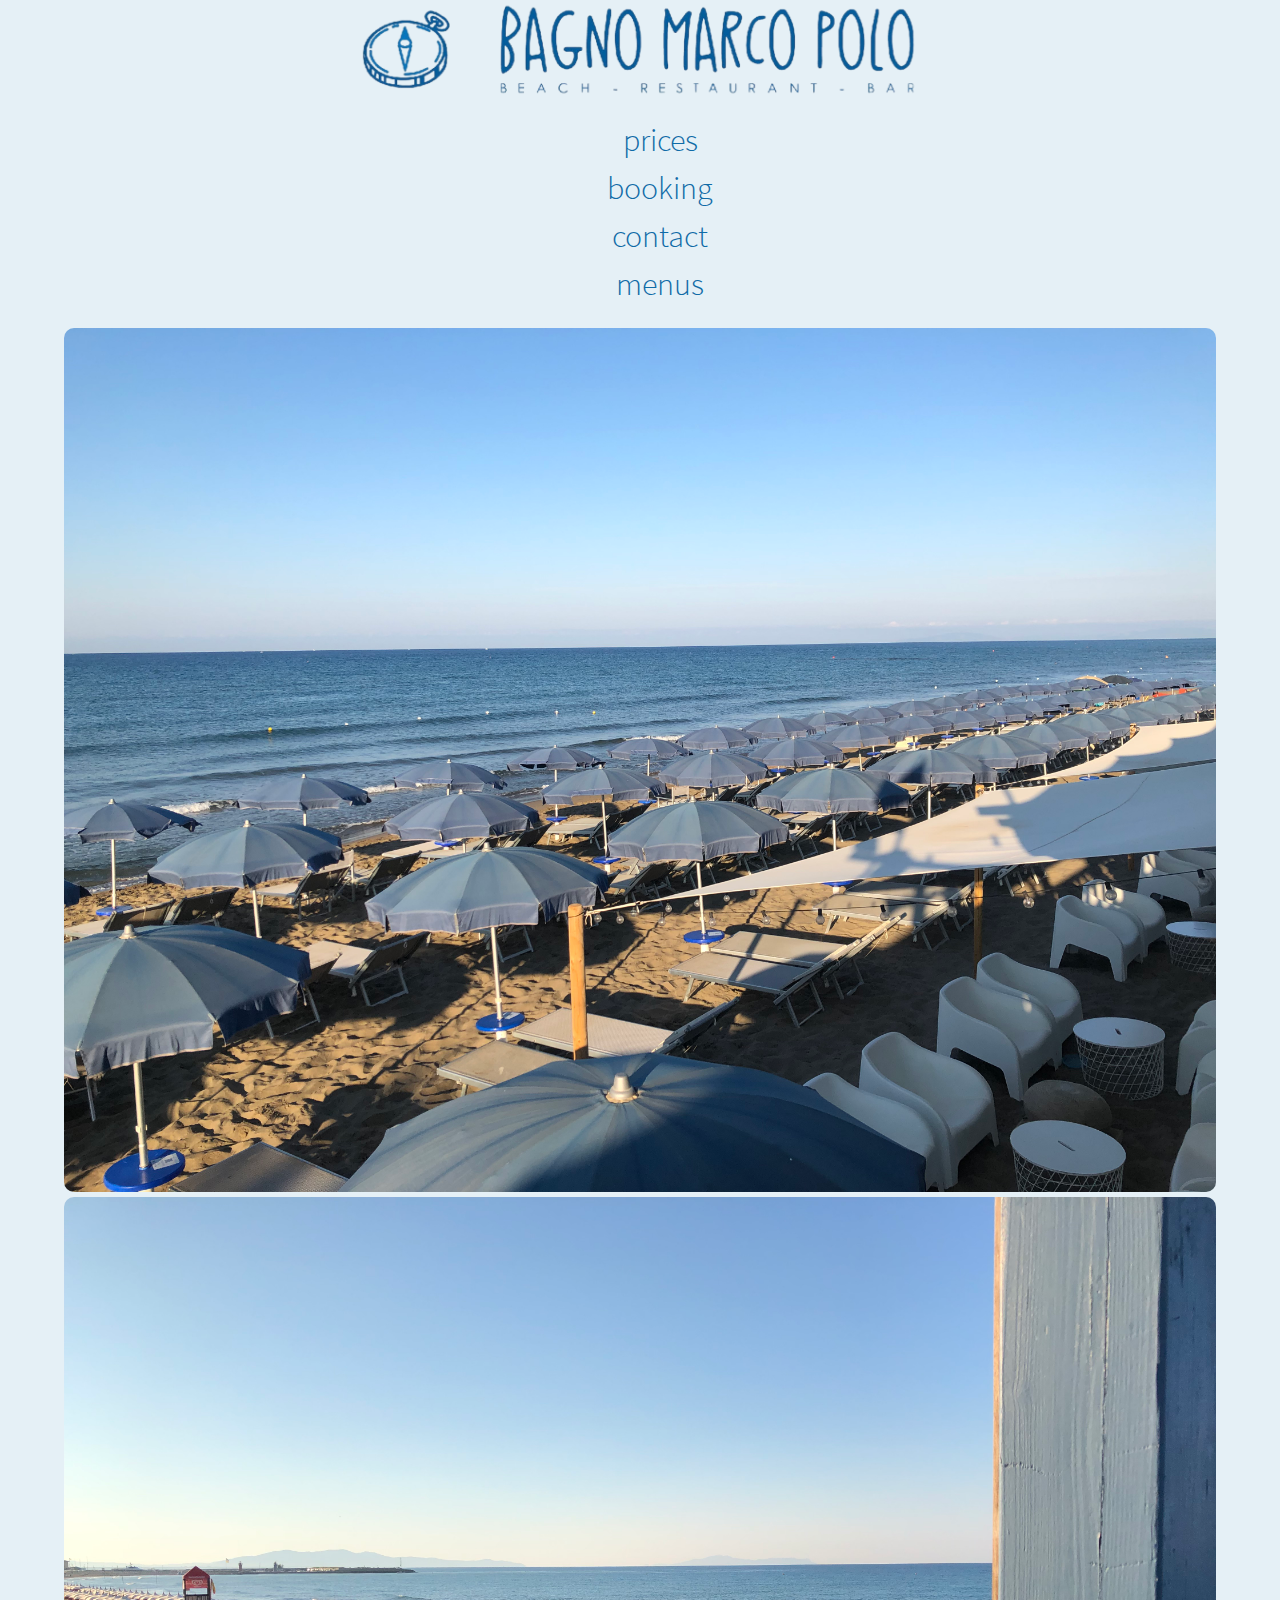
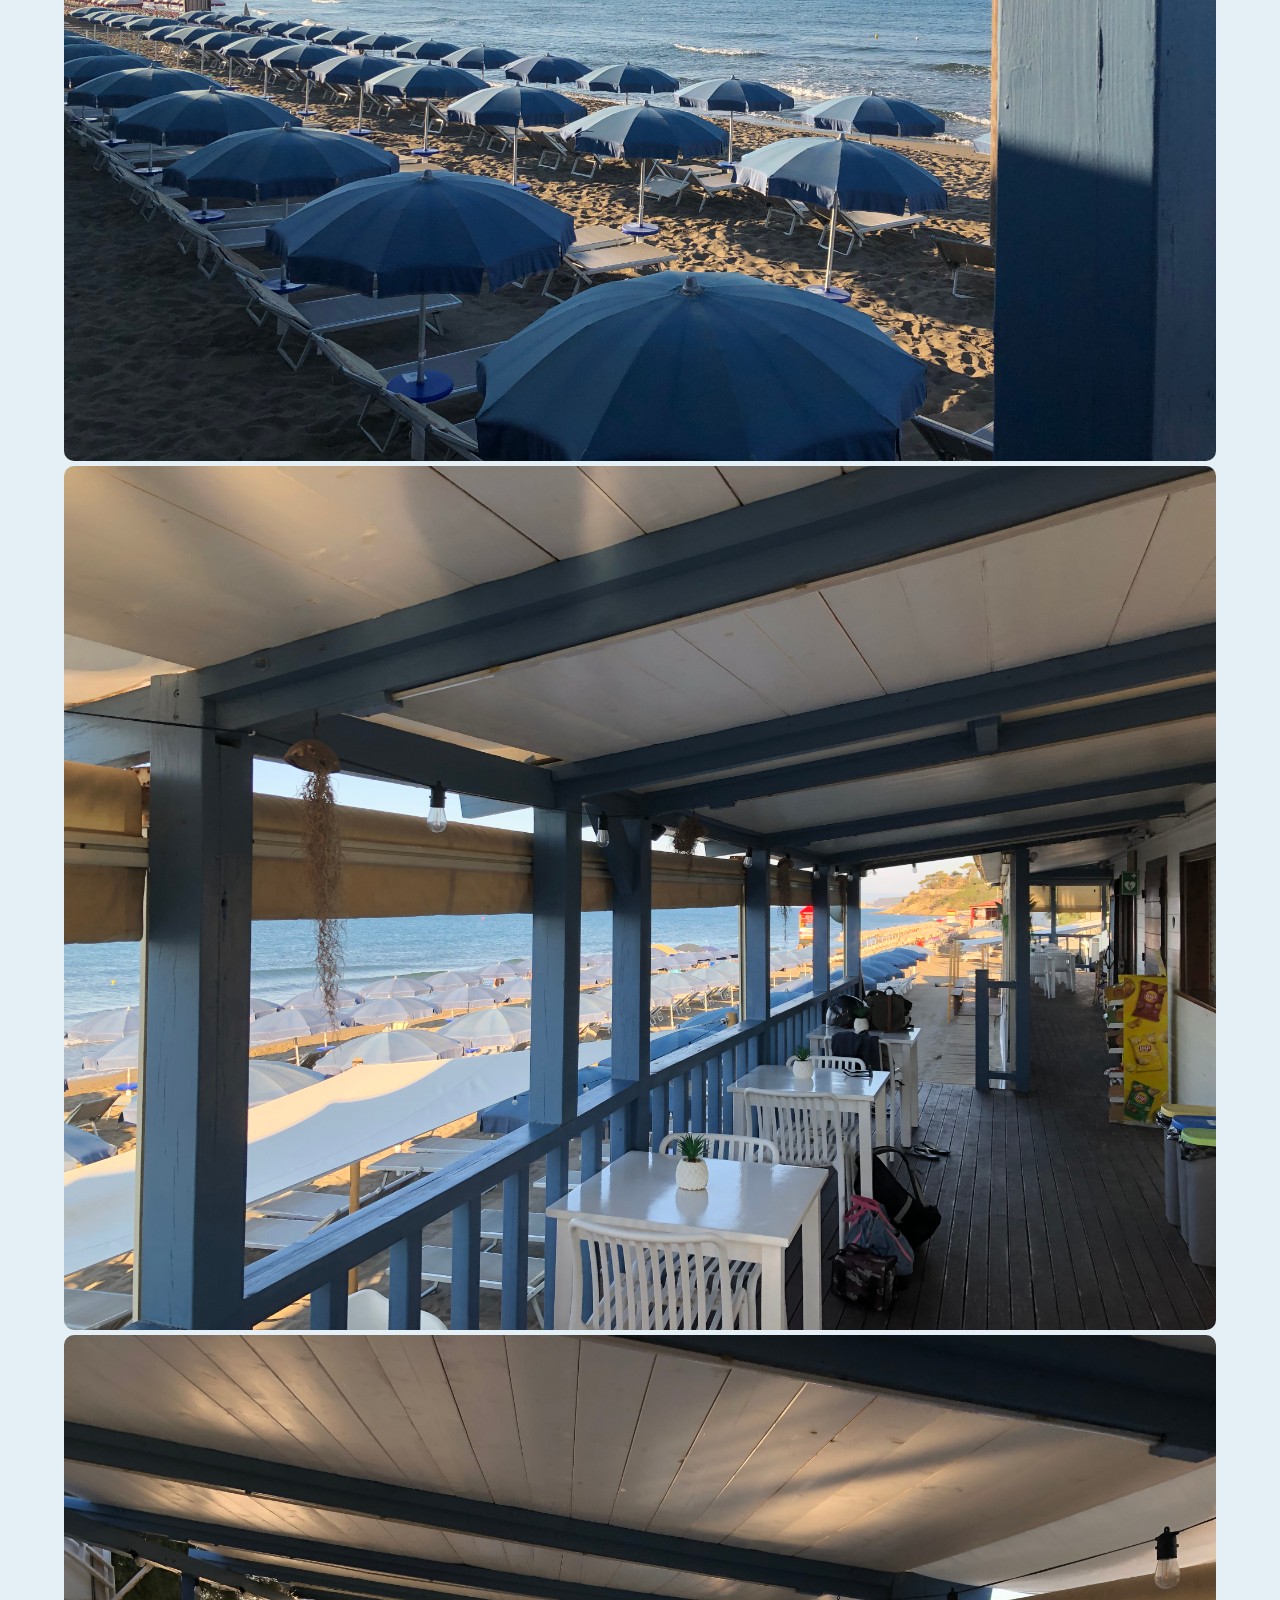
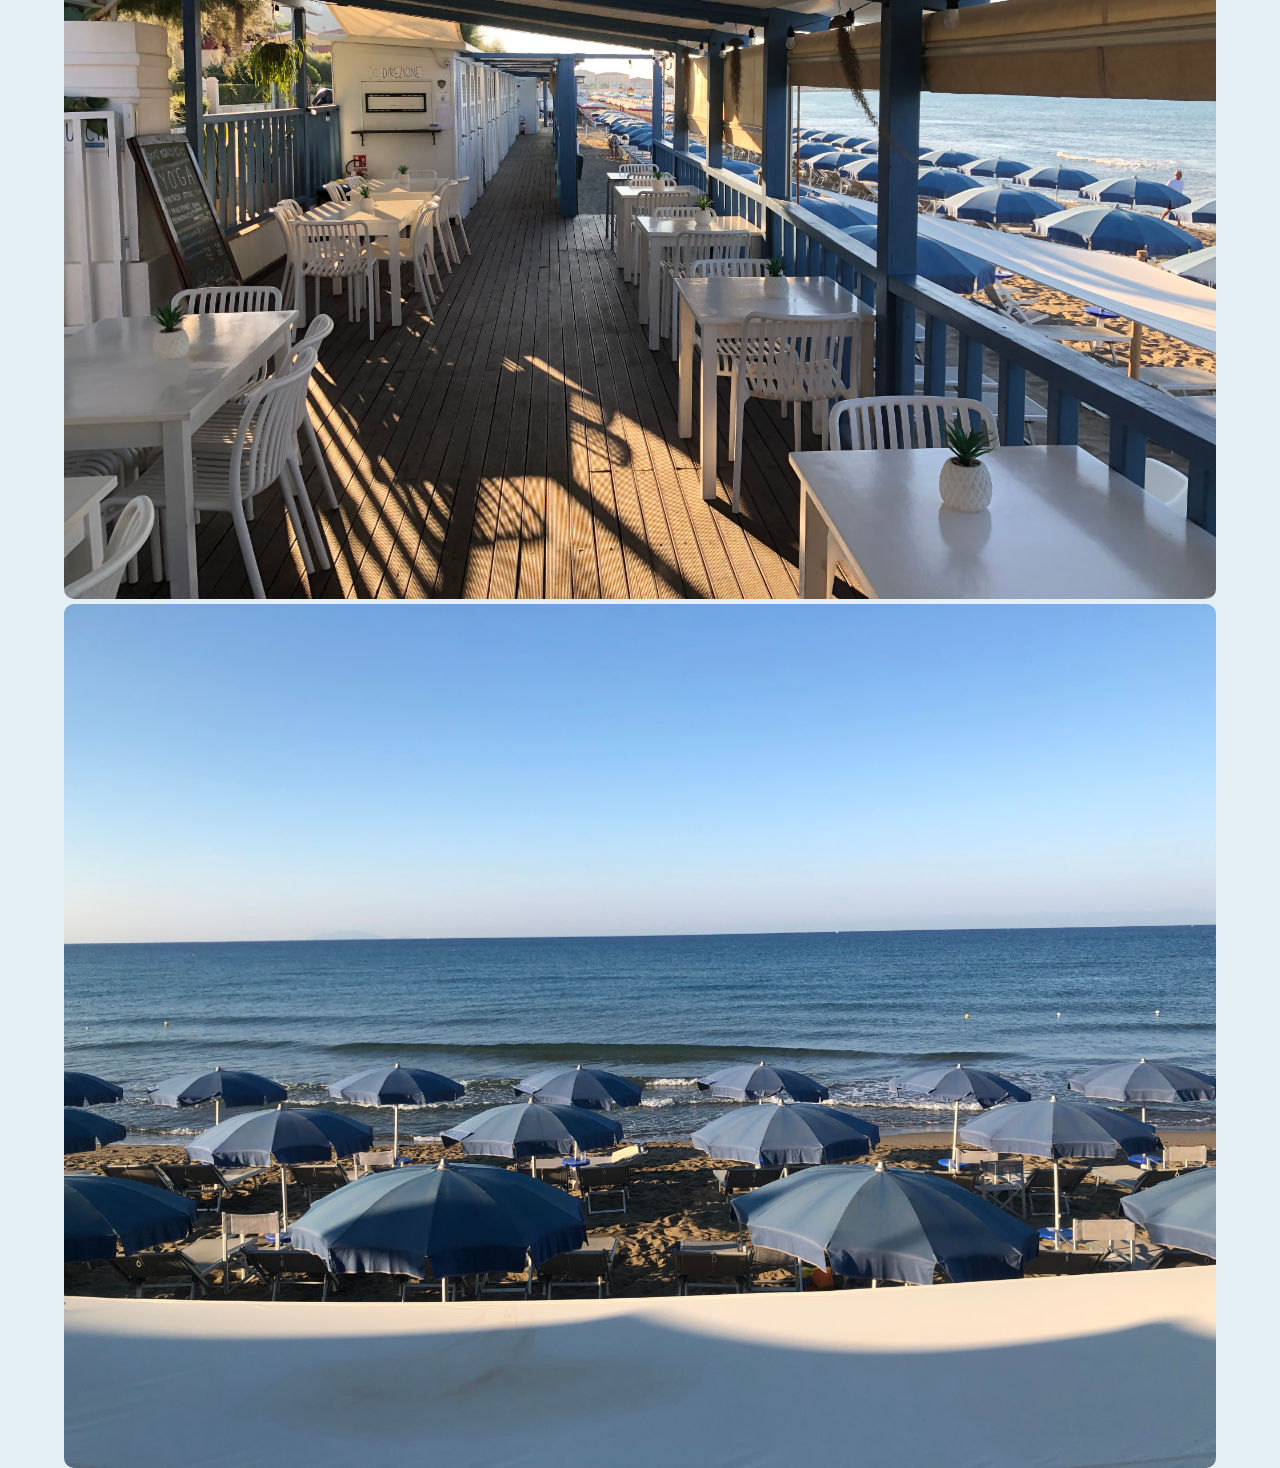
<file: index.html>
<!DOCTYPE html>
<html lang="en">
  <head>
    <title>Marco Polo Home</title>
    <meta charset="UTF-8" />
    <meta name="viewport" content="width=device-width, initial-scale=1" />
    <link href="./index.css" rel="stylesheet" />
    <script defer src="./app.js"></script>
  </head>
  <body id="page1">
    <header>
      <div class="logo">
        <img
          id="logomp"
          src="./img/logo-entier.png"
          alt="logo marco polo"
        />
      </div>

      <nav>
        <ul>
          <li>
            <a href="./page5.html">prices</a>
          </li>
          <li>
            <a href="./page2.html">booking</a>
          </li>
          <li>
            <a href="./page3.html">contact</a>
          </li>
          <li>
            <a href="./page4.html">menus</a>
          </li>
        </ul>
      </nav>
    </header>
    <div class="class-container">
      <img class="mp1" src="./img/mp1.jpg" alt="beach" />
      <img class="mp2" src="./img/mp2.jpg" alt="beach" />
      <img class="mp3" src="./img/mp3.jpg" alt="beach" />
      <img class="mp4" src="./img/mp4.jpg" alt="beach" />
      <img class="mp5" src="./img/mp5.jpg" alt="beach" />
    </div>
  </body>
</html>
</file>
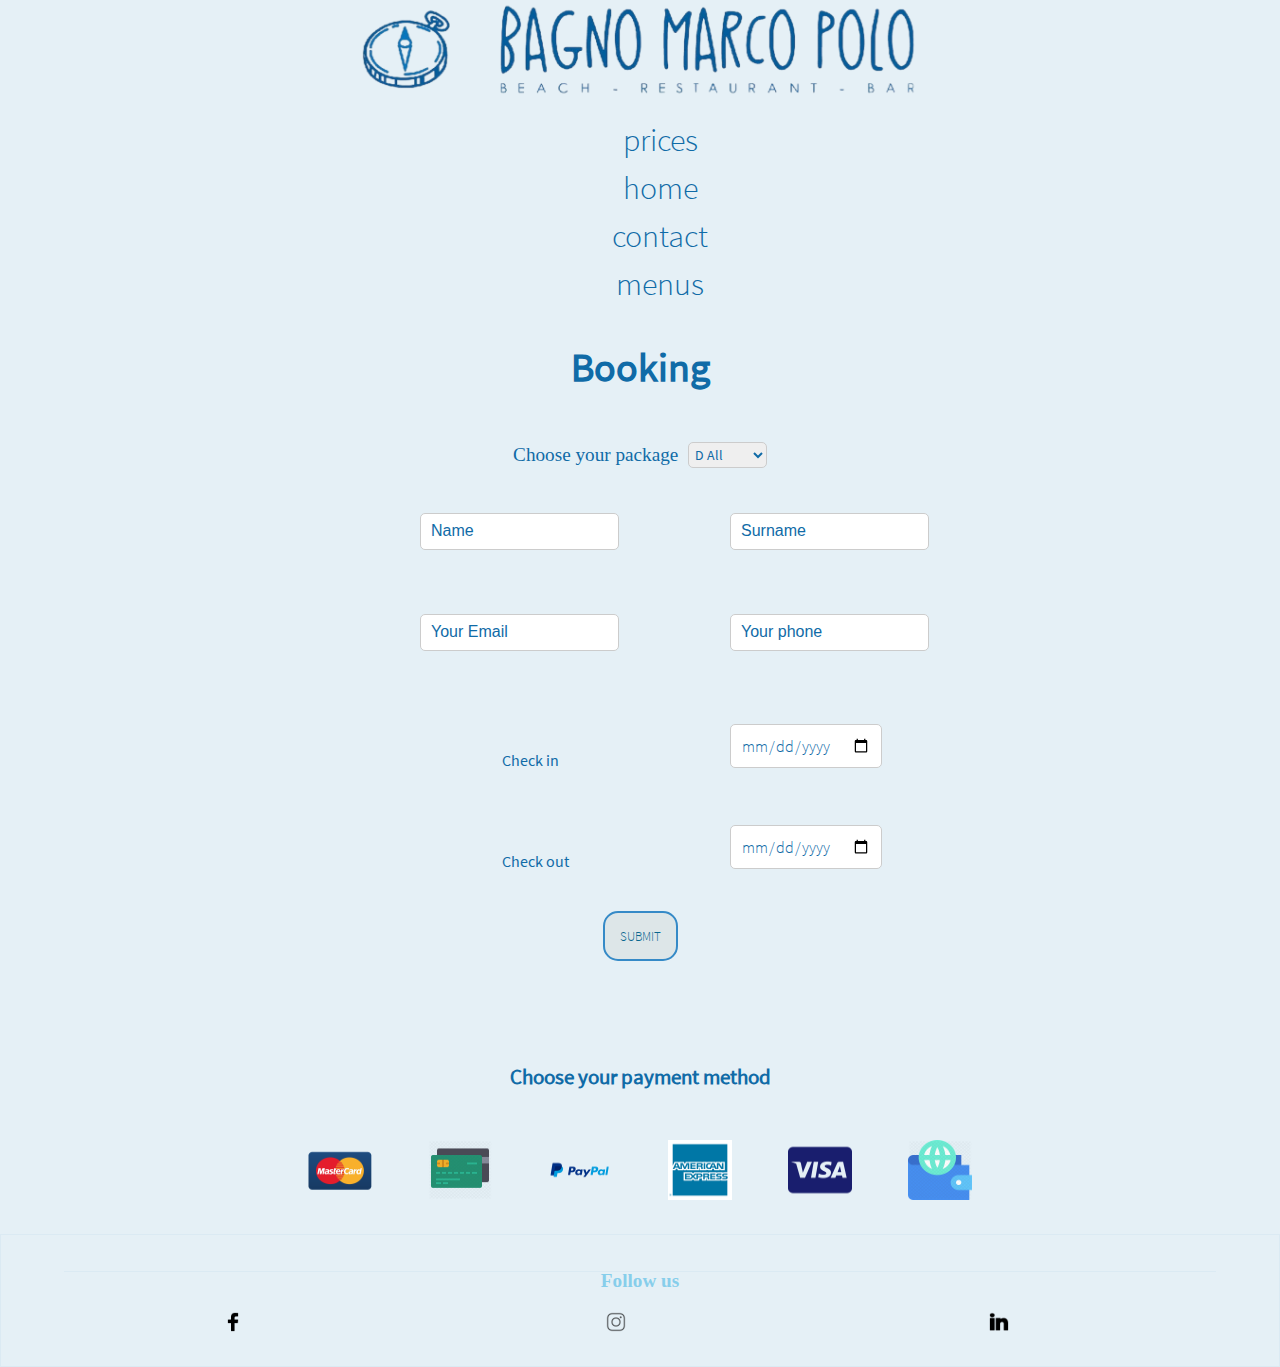
<file: page2.html>
<!DOCTYPE html>
<html lang="en">
  <head>
    <title>Marco Polo Page 2</title>
    <meta charset="UTF-8" />
    <meta name="viewport" content="width=device-width, initial-scale=1" />
    <link href="./index.css" rel="stylesheet" />
    <script defer src="./app.js"></script>
    <link
      href="https://cdnjs.cloudflare.com/ajax/libs/font-awesome/4.7.0/css/font-awesome.min.css"
    />
  </head>
  <body id="page2">
    <header>
      <div class="logo">
        <img
          id="logomp"
          src="./img/logo-entier.png"
          alt="logo marco polo"
        />
      </div>
      <nav>
        <ul>
          <li>
            <a href="./page5.html">prices</a>
          </li>
          <li>
            <a href="./index.html">home</a>
          </li>
          <li>
            <a href="./page3.html">contact</a>
          </li>
          <li>
            <a href="./page4.html">menus</a>
          </li>
        </ul>
      </nav>
    </header>

    <h1>Booking</h1>
    <div class="place">
      <label for="row">Choose your package &nbsp </label>

      <select id="row">
        <option selected="selected" value="A Simple">A Simple</option>
        <option selected="A More" value="A More">A More</option>
        <option selected="A Cabin" value="A Cabin">A Cabin</option>
        <option selected="A All" value="A All">A All</option>

        <option selected="B Simple" value="B Simple">B Simple</option>
        <option selected="B More" value="B More">B One</option>
        <option selected="B Cabin" value="B Cabin">B Cabin</option>
        <option selected="B All" value="B All">B All</option>

        <option selected="C Simple" value="C Simple">C Simple</option>
        <option selected="C More" value="C More">C More</option>
        <option selected="C Cabin" value="C Cabin">C Cabin</option>
        <option selected="C All" value="C All">C All</option>

        <option selected="D Simple" value="D Simple">D Simple</option>
        <option selected="D More" value="D More">D More</option>
        <option selected="D Cabin" value="D Cabin">D Cabin</option>
        <option selected="D All" value="D All">D All</option>
      </select>
    </div>

    <div class="container1">
      <form action="#">
        <div class="form-grid">
          <div>
            <input type="text" placeholder="Name" id="name" maxlength="25" />
          </div>

          <div>
            <input
              type="text"
              placeholder="Surname"
              maxlength="25"
              id="surname"
            />
          </div>

          <div>
            <input type="text" id="email" placeholder="Your Email" />
          </div>

          <div class="phone">
            <input type="tel" id="phone" placeholder="Your phone" />
          </div>

          <div class="checkin-text">
            <p>Check in</p>
          </div>

          <div class="chekin-date">
            <input type="date" name="check-in" id="checkin" />
          </div>

          <div class="checkout-text">
            <p>Check out</p>
          </div>

          <div class="checkout-date">
            <input type="date" name="checkout" id="checkout" />
          </div>
        </div>
      </form>
    </div>
    <div class="valid">
      <a href=""></a>
      <label for="valid"> </label>
      <input type="submit" name="submit" id="submit-check" value="SUBMIT" />
    </div>

    <div class="please">
      <h2>Please, check your email-box for confirmation.</h2>
    </div>

    <div class="pay">
      <h2>Choose your payment method</h2>
    </div>
    <div class="cards">
      <li>
        <div class="mastercard">
          <i class="fa fa-cc-mastercard"></i>
          <img src="./img/master-card.png" alt="master card" />
        </div>
      </li>

      <li>
        <div class="debitcard">
          <img src="./img/Debit-Card.png" alt="Debit Card" />
        </div>
      </li>

      <li>
        <div class="paypal">
          <img src="./img/paypal.png" alt="Paypal" />
        </div>
      </li>

      <li>
        <div class="Amex">
          <img src="./img/american-express.png" alt="American Express" />
        </div>
      </li>

      <li>
        <div class="visa">
          <img src="./img/visa.png" alt="visa" />
        </div>
      </li>
      <li>
        <div class="ewallet">
          <img src="./img/e-wallet.png" alt="e-wallet" />
        </div>
      </li>
    </div>

    <footer>
      <div class="container">
        <h2>Follow us</h2>

        <div class="socials">
          <ul>
            <li>
              <img src="./img/facebook-50good.png" alt="facebook" />
            </li>
            <li>
              <img src="./img/instagram-50.png" alt="instagram" />
            </li>
            <li>
              <img src="./img/linkedin-50.png" alt="linkedin" />
            </li>
          </ul>
        </div>
      </div>
    </footer>
  </body>
</html>
</file>
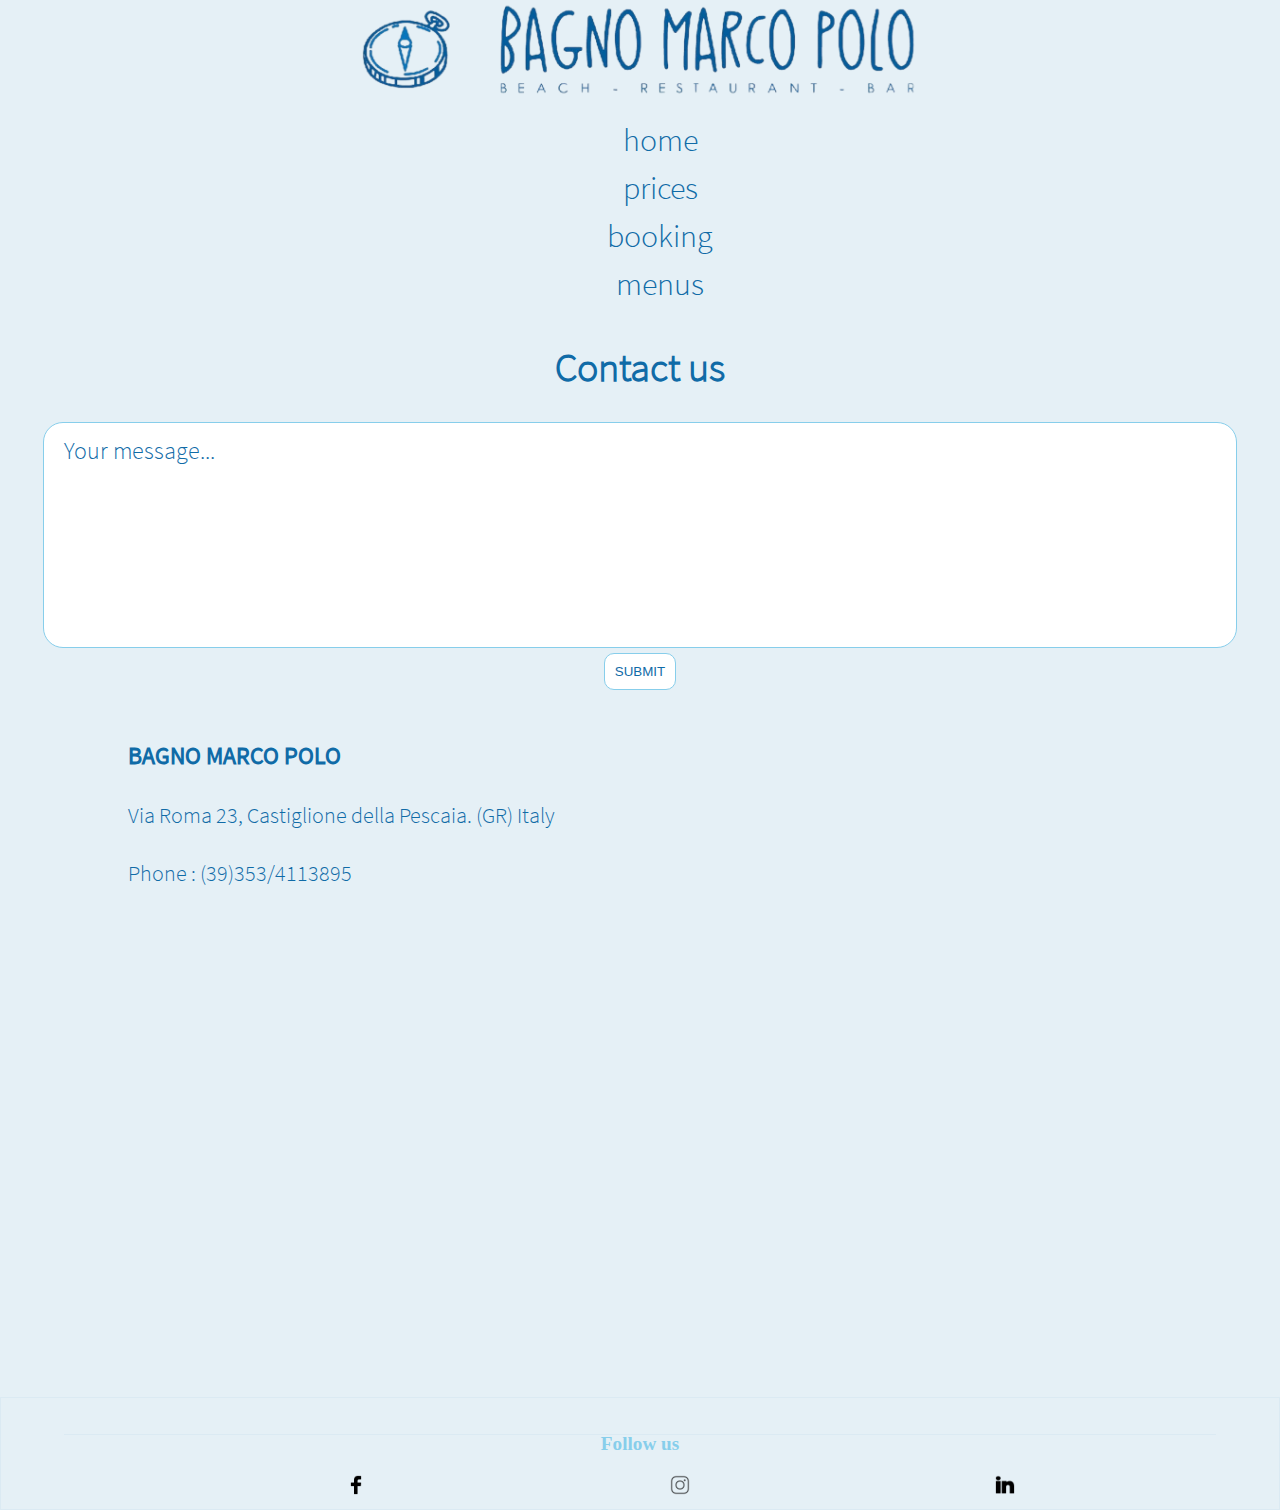
<file: page3.html>
<!DOCTYPE html>
<html lang="en">
  <head>
    <title>Marco Polo Page 3</title>
    <meta charset="UTF-8" />
    <meta name="viewport" content="width=device-width, initial-scale=1" />
    <link href="./index.css" rel="stylesheet" />
  </head>
  <body id="page3">
    <header>
      <div class="logo">
        <img
          id="logomp"
          src="./img/logo-entier.png"
          alt="logo marco polo"
        />
      </div>
      <nav>
        <ul>
          <li>
            <a href="./index.html">home</a>
          </li>
          <li>
            <a href="./page5.html">prices</a>
          </li>
          <li>
            <a href="./page2.html">booking</a>
          </li>
          <li>
            <a href="./page4.html">menus</a>
          </li>
        </ul>
      </nav>
    </header>
    <h1>Contact us</h1>
    <form action="">
      <textarea
        name="message"
        placeholder="Your message..."
        id="message"
      ></textarea>
      <input type="submit" name="submit" id="submit" value="SUBMIT" />
    </form>
    <div class="adress">
      <h2>BAGNO MARCO POLO</h2>
      <p>Via Roma 23, Castiglione della Pescaia. (GR) Italy</p>
      <p>Phone : (39)353/4113895</p>
    </div>
    <div class="map">
      <iframe
        src="https://www.google.com/maps/embed?pb=!1m18!1m12!1m3!1d2929.1395769103588!2d10.870398!3d42.7642533!2m3!1f0!2f0!3f0!3m2!1i1024!2i768!4f13.1!3m3!1m2!1s0x1329cf6b904ae18b%3A0x55b5efca4b76e09d!2sBagno%20MarcoPolo%20CdP!5e0!3m2!1sen!2sit!4v1724779291134!5m2!1sen!2sit"
        width="600"
        height="450"
        style="border: 0"
        allowfullscreen=""
        loading="lazy"
        referrerpolicy="no-referrer-when-downgrade"
      >
      </iframe>
    </div>
    <footer>
      <div class="container">
        <h2>Follow us</h2>

        <div class="socials">
          <ul>
            <li>
              <img src="./img/facebook-50good.png" alt="facebook" />
            </li>
            <li>
              <img src="./img/instagram-50.png" alt="instagram" />
            </li>
            <li>
              <img src="./img/linkedin-50.png" alt="linkedin" />
            </li>
          </ul>
        </div>
      </div>
    </footer>
  </body>
</html>
</file>
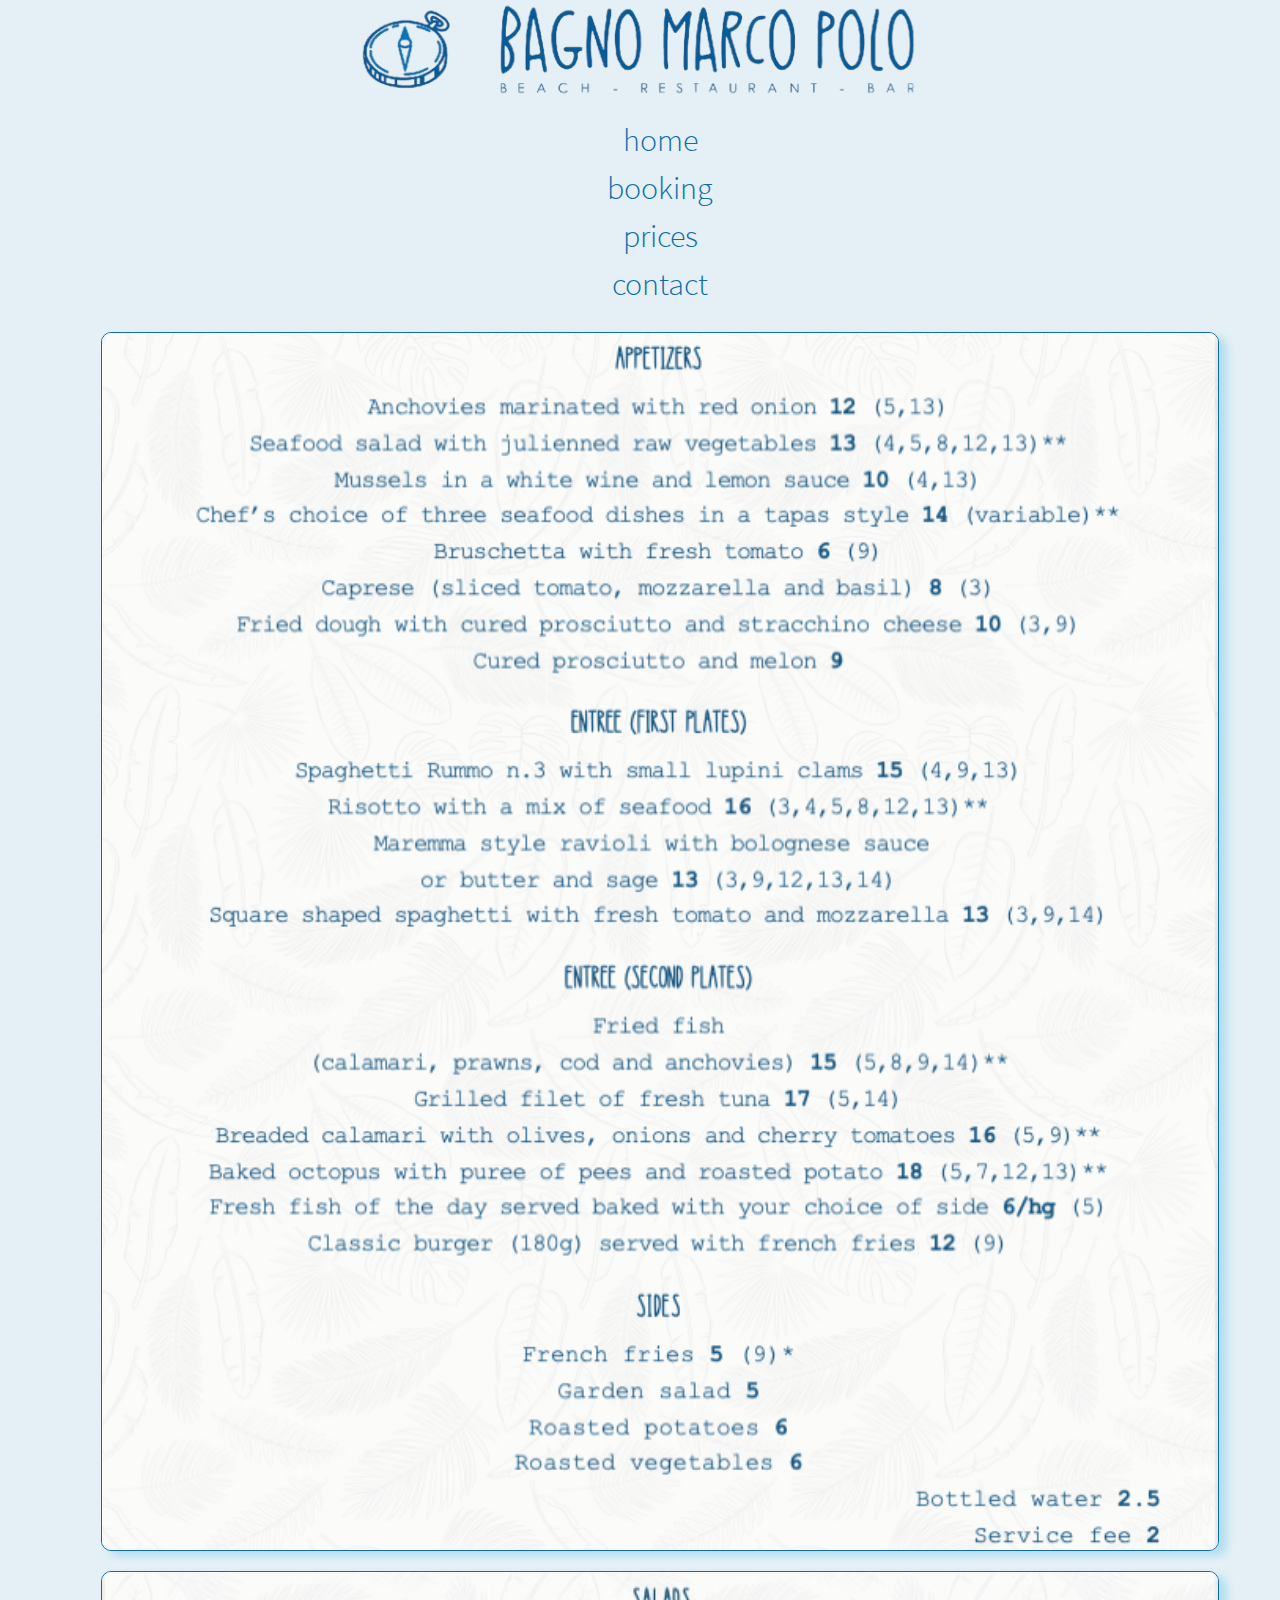
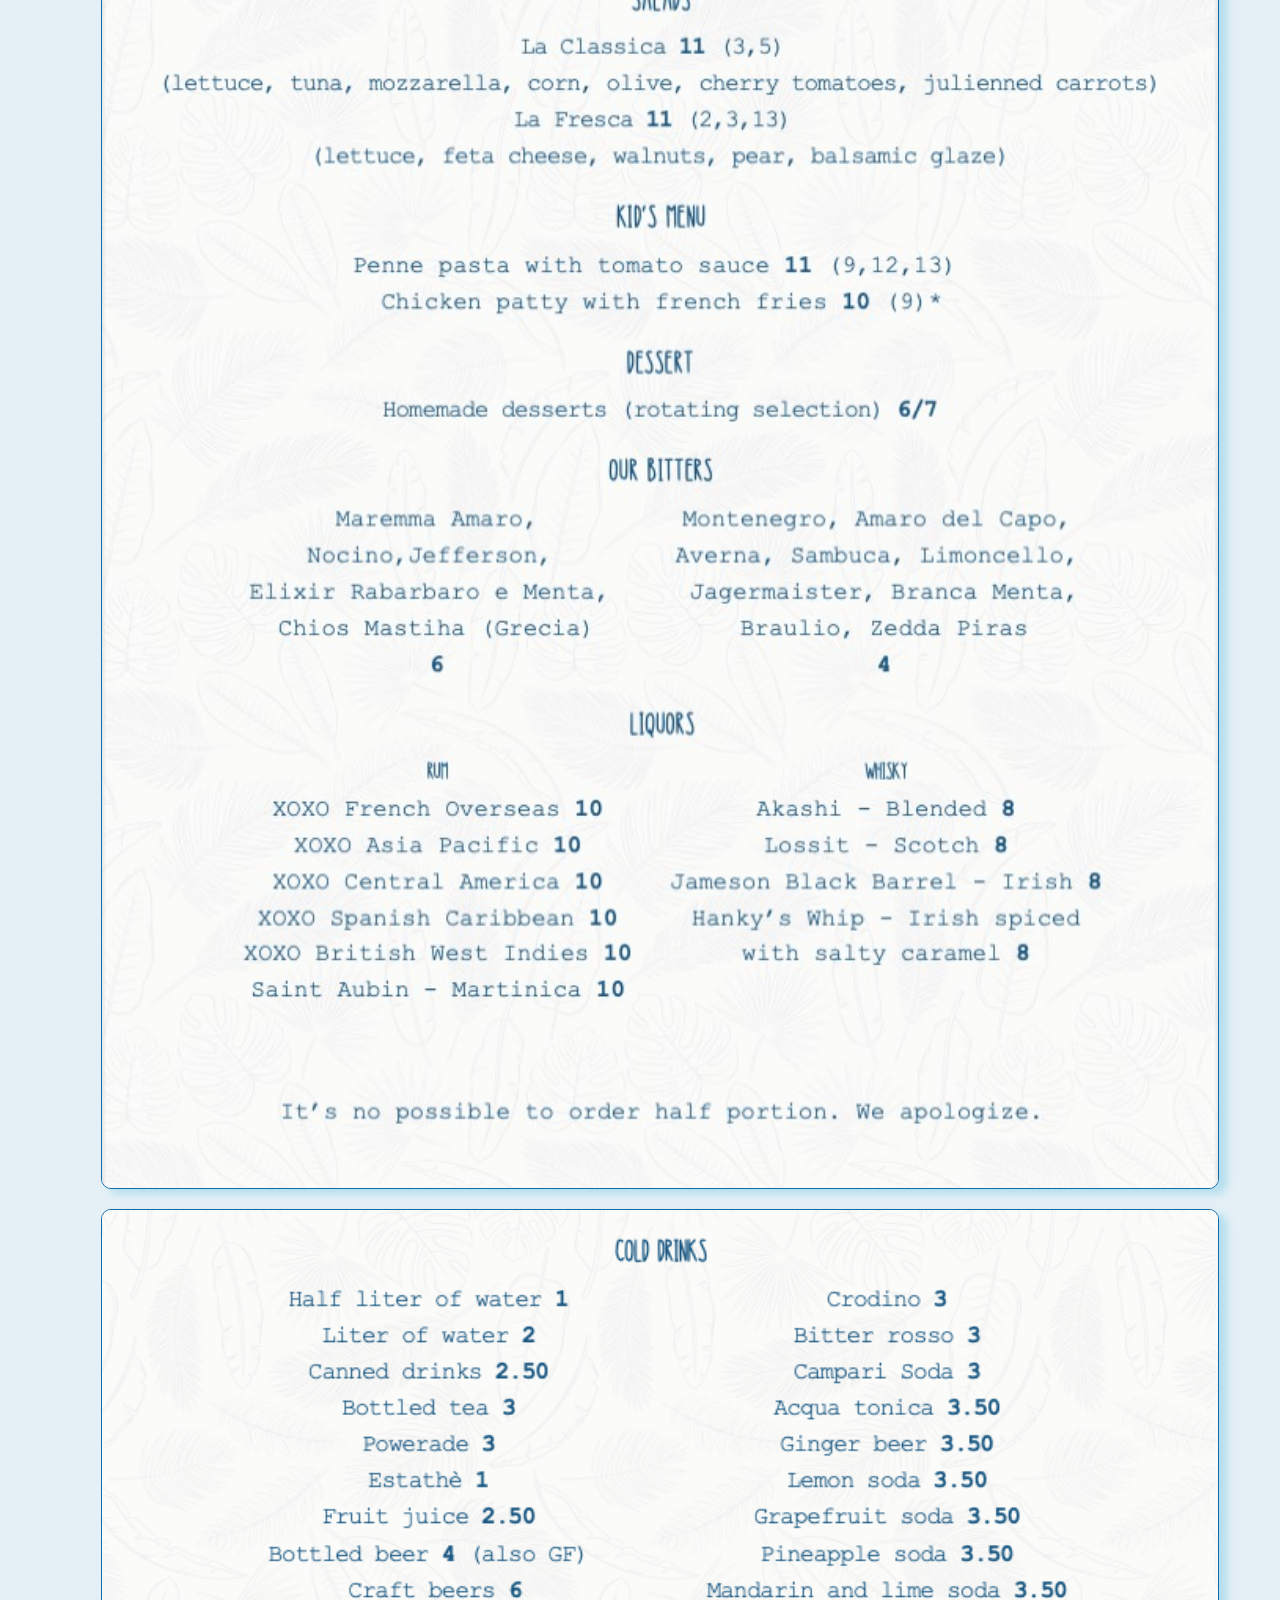
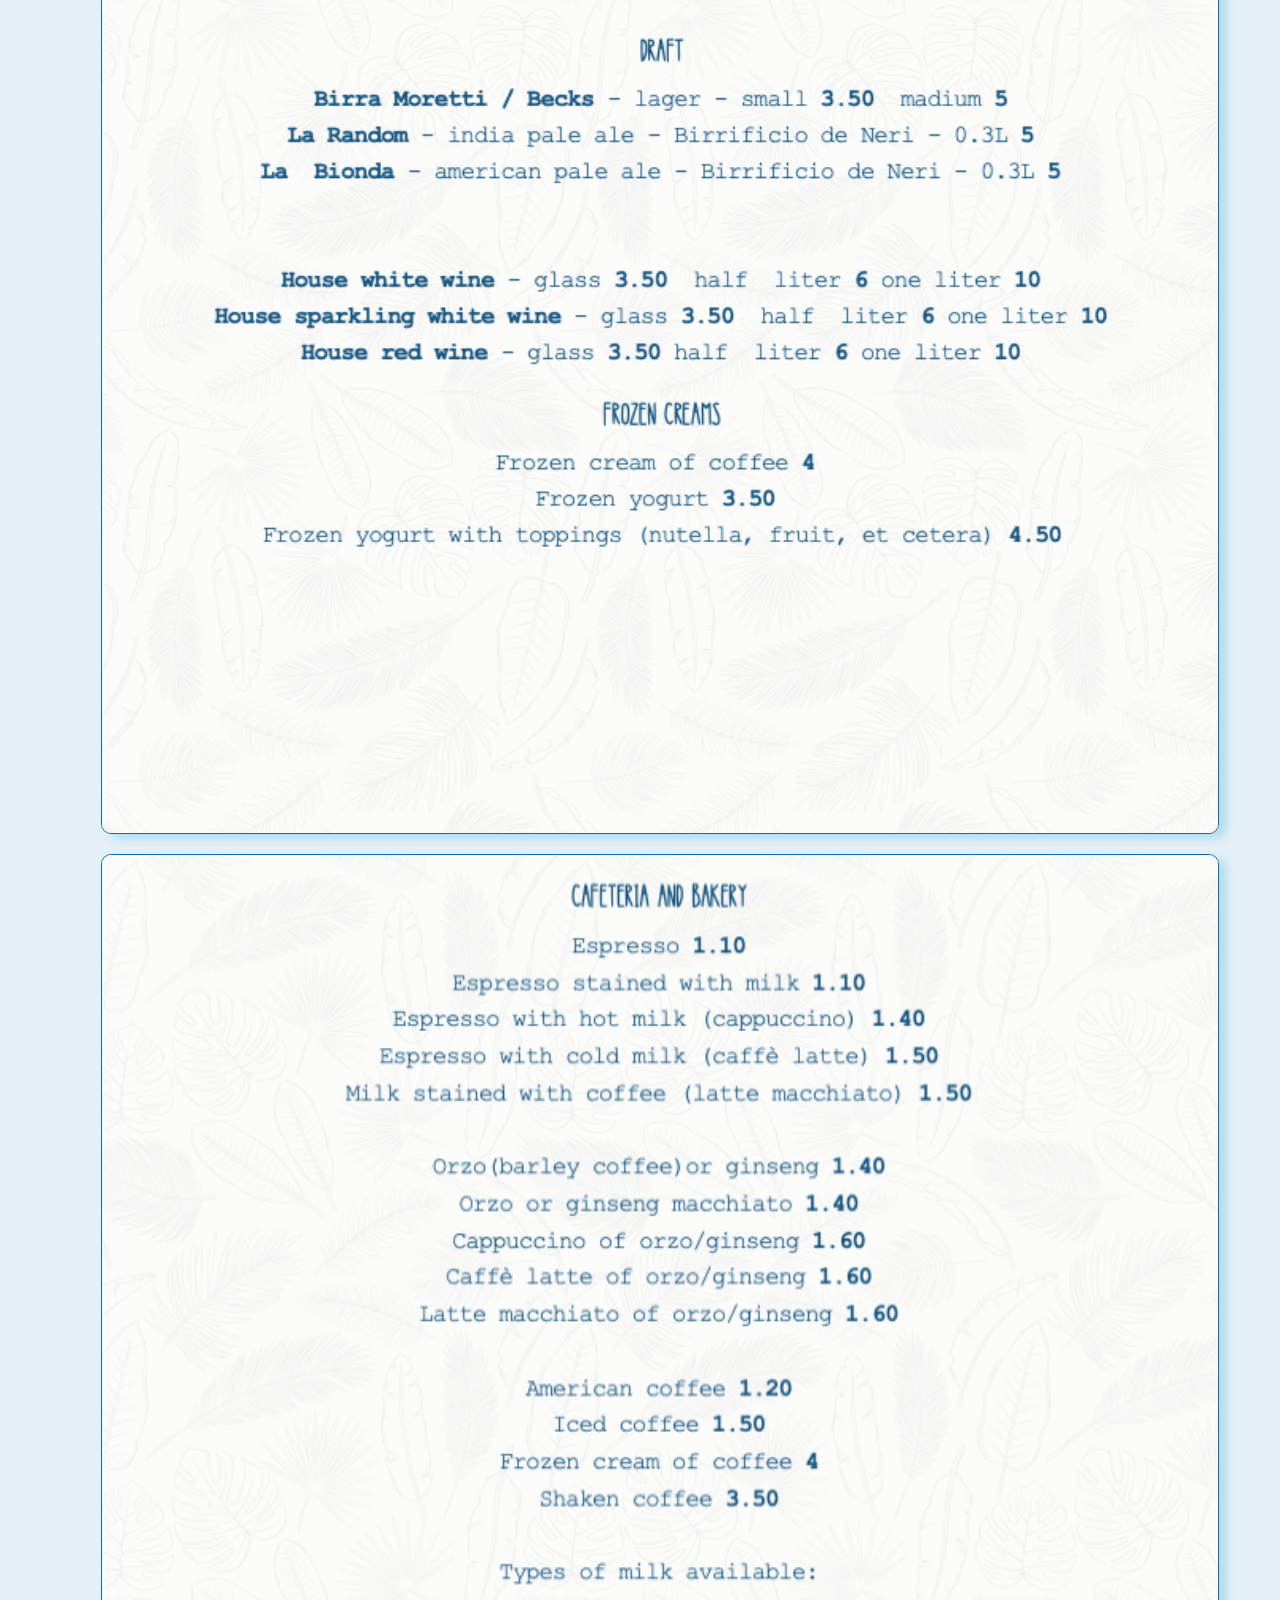
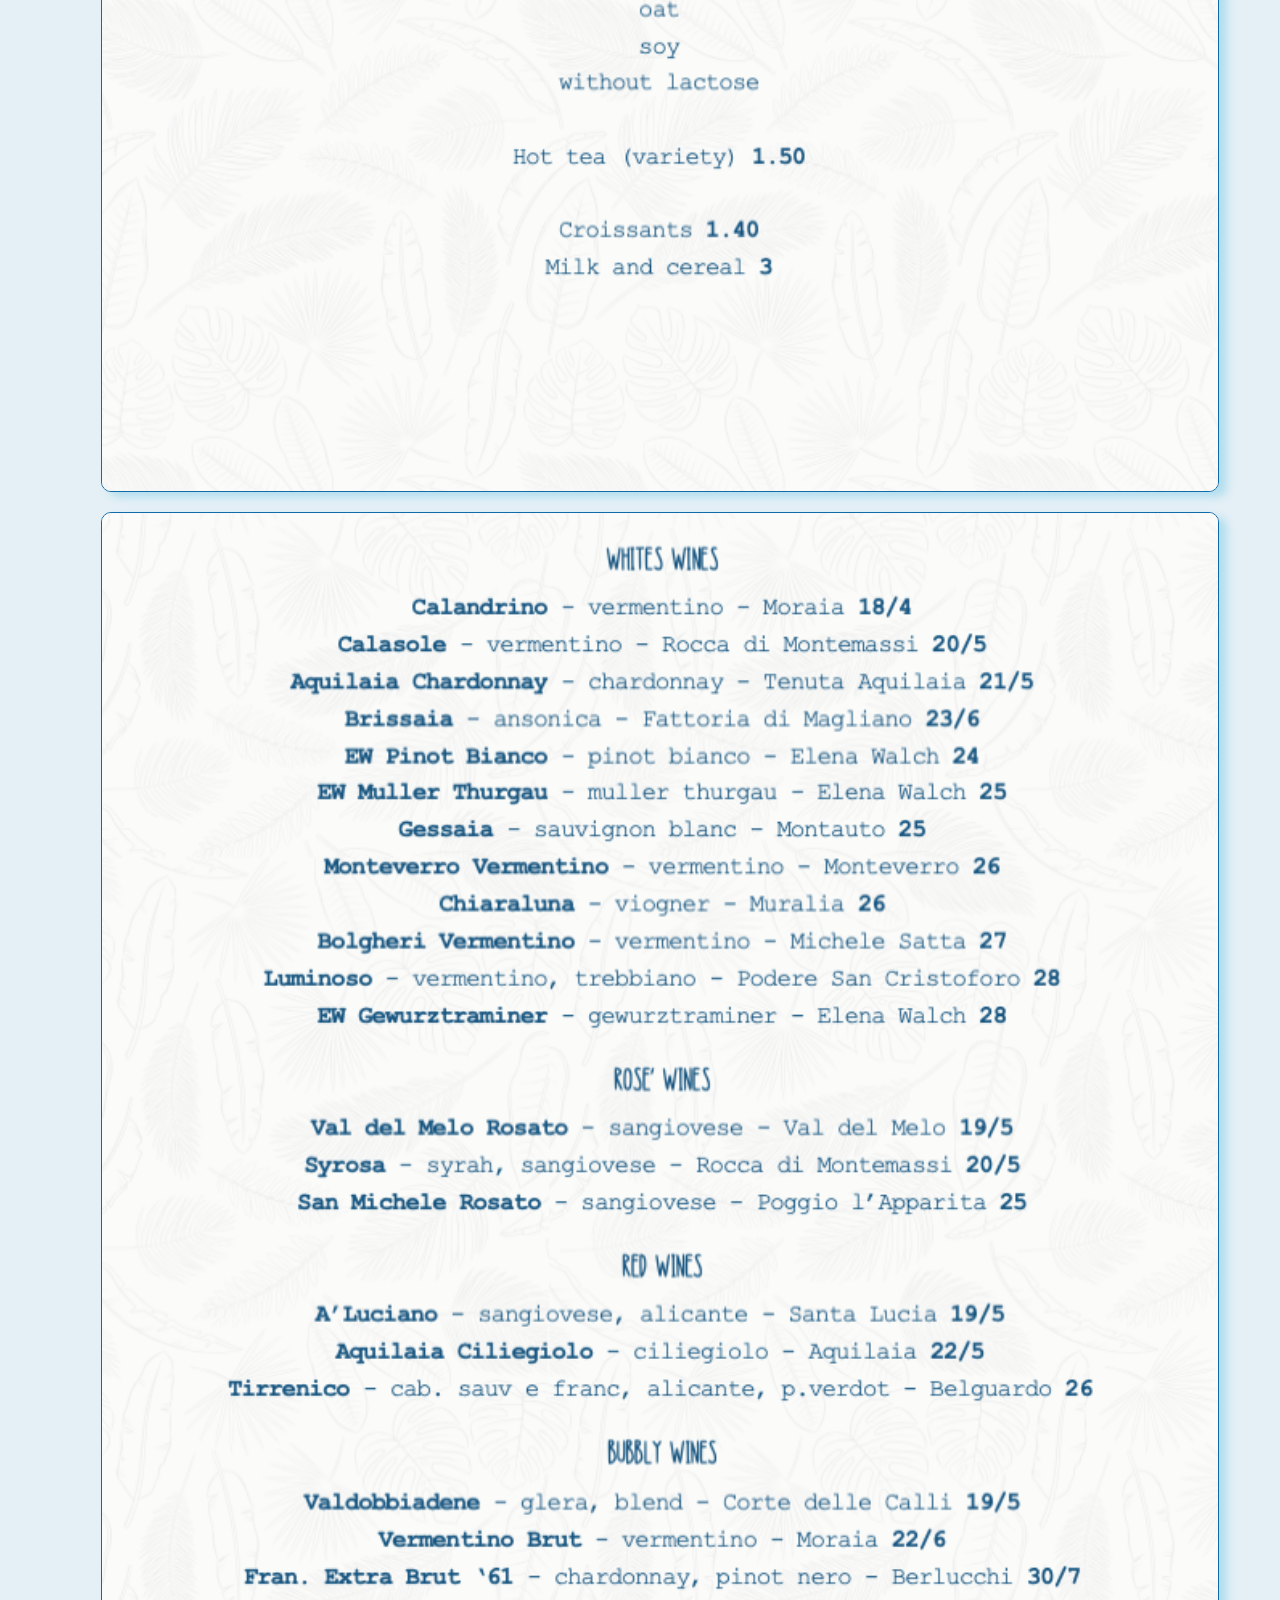
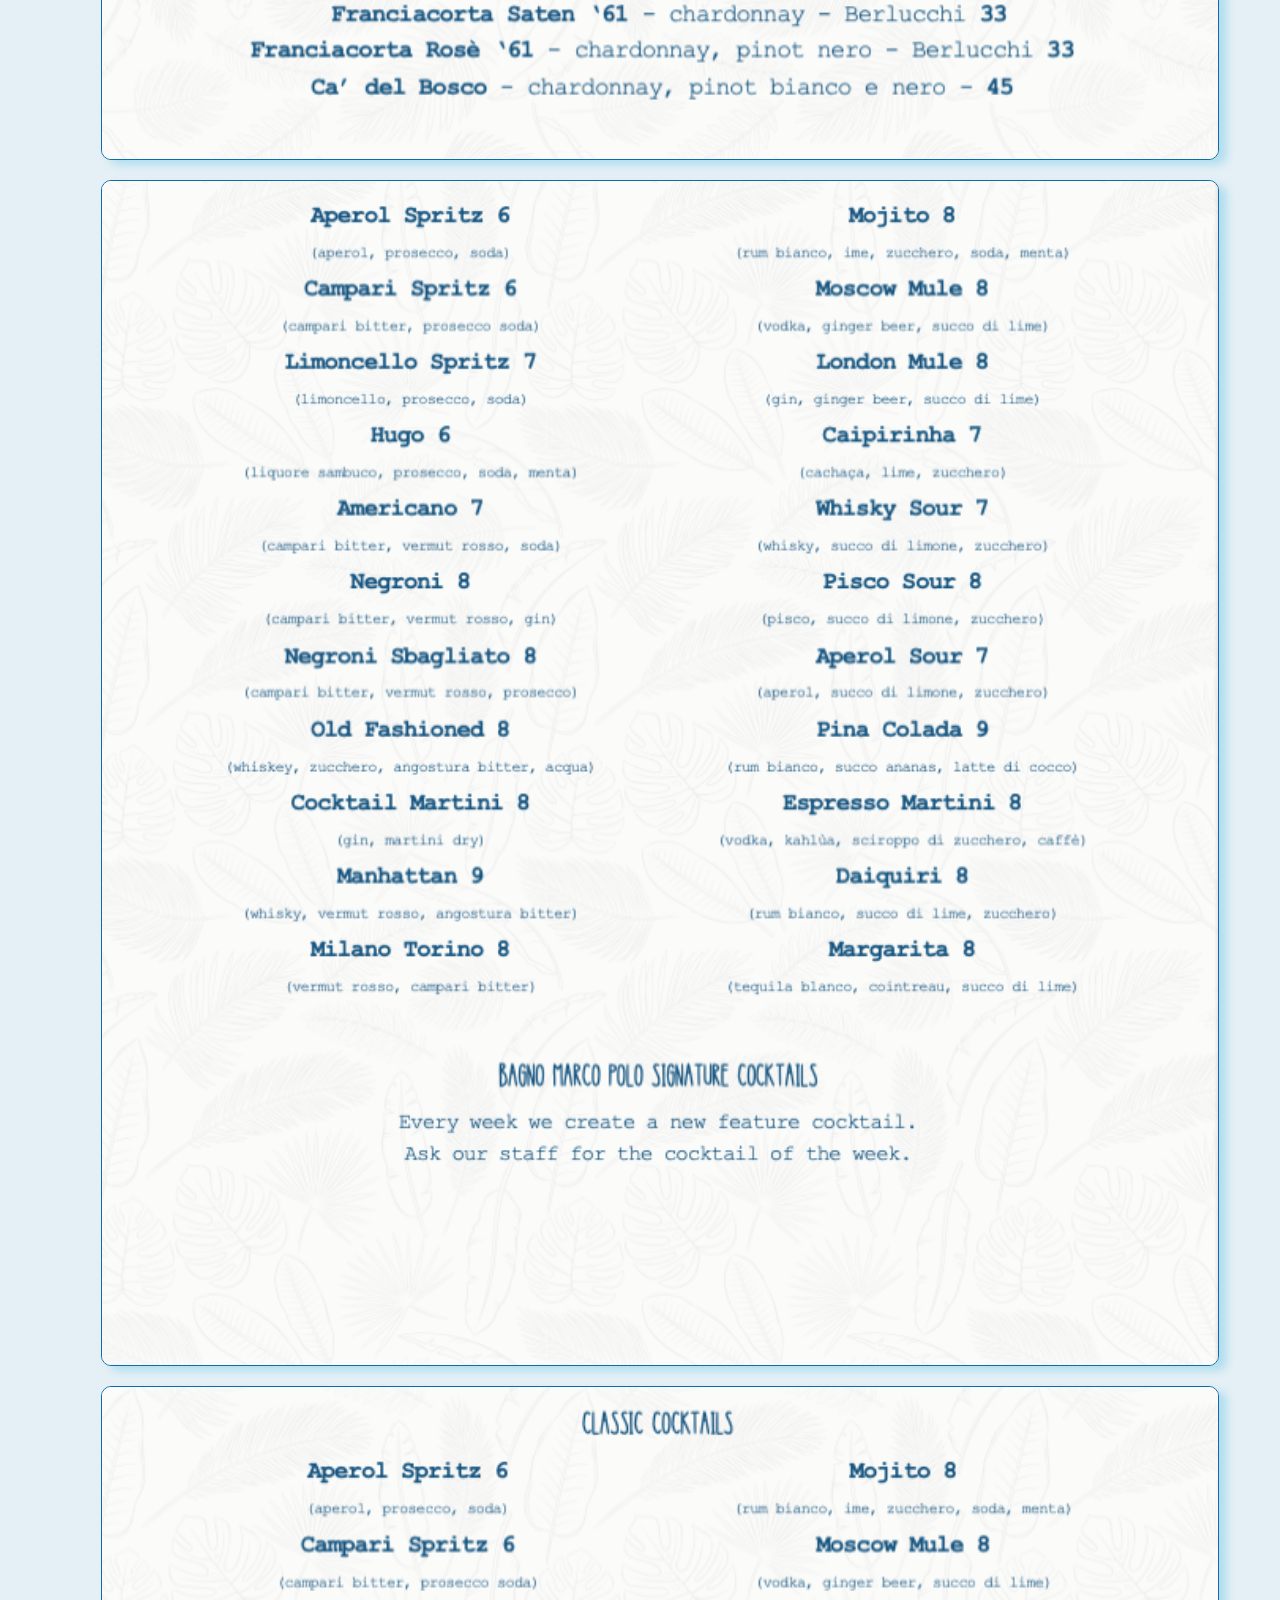
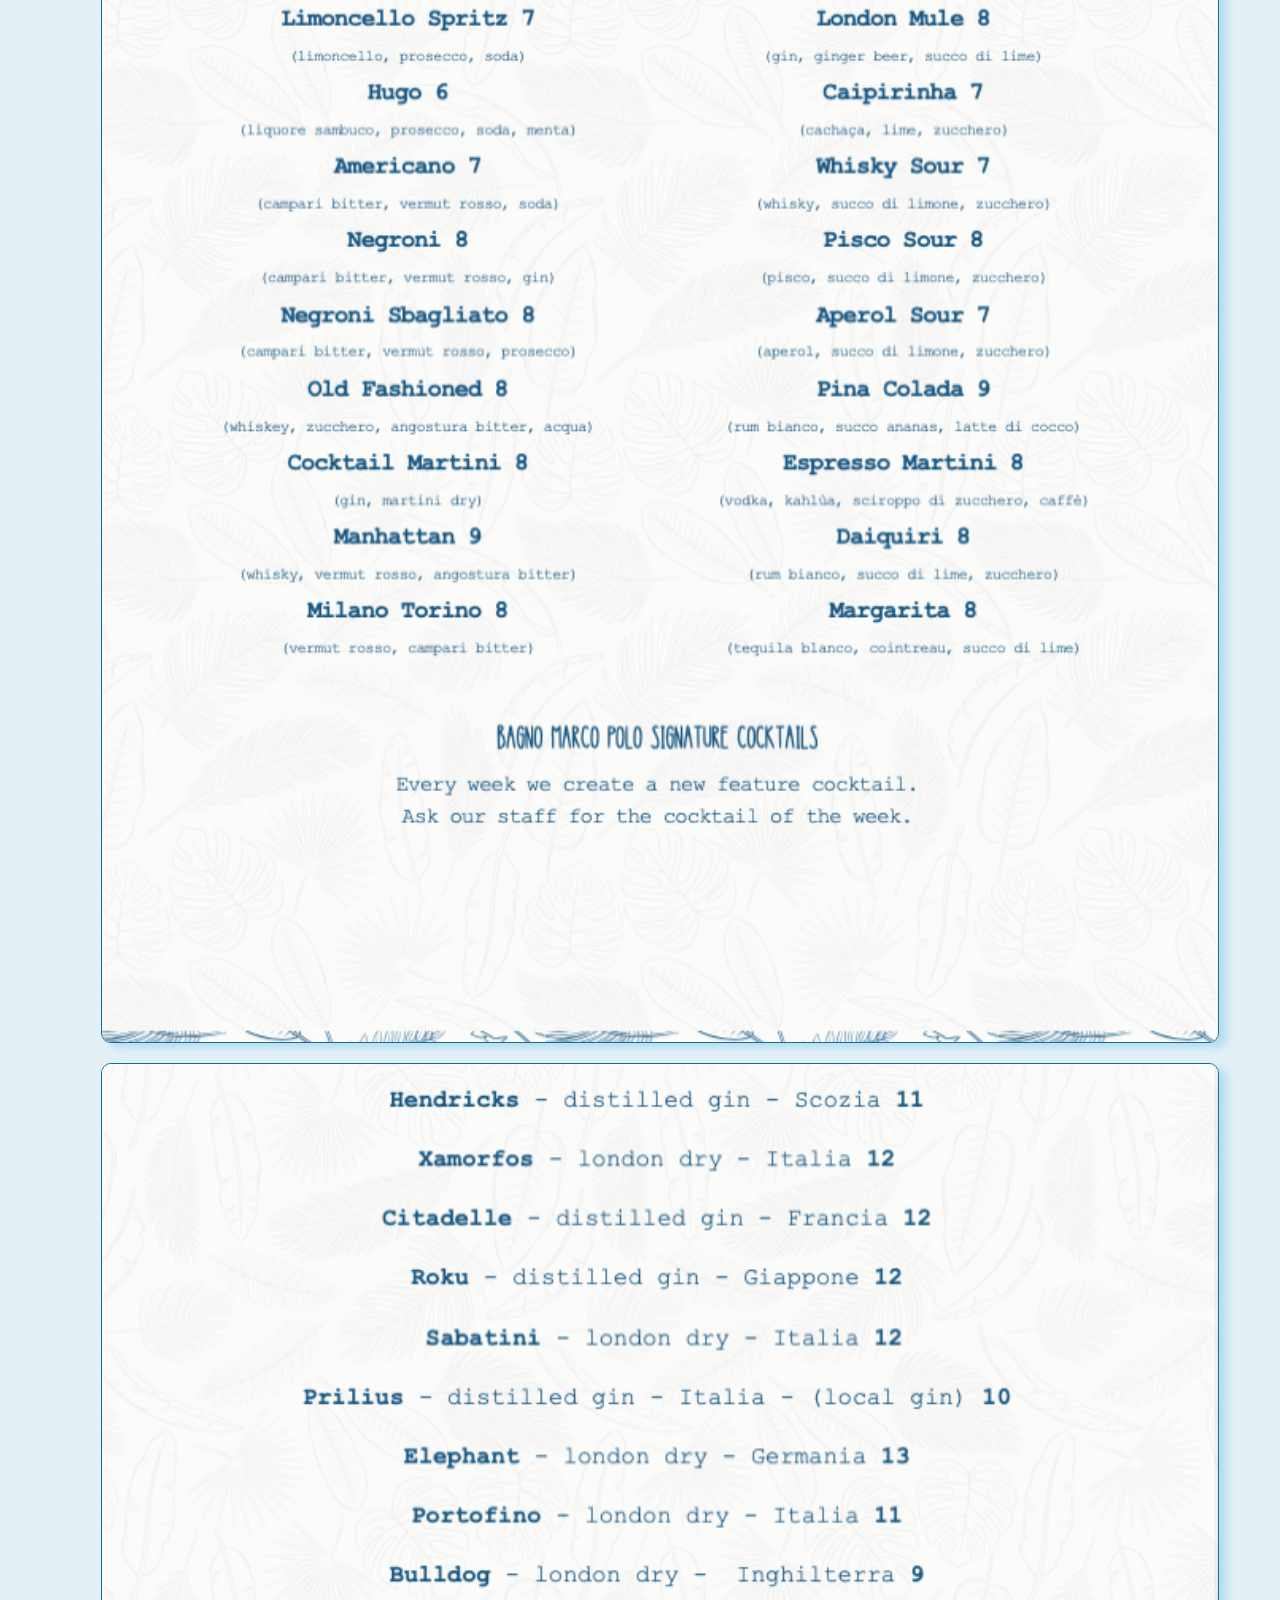
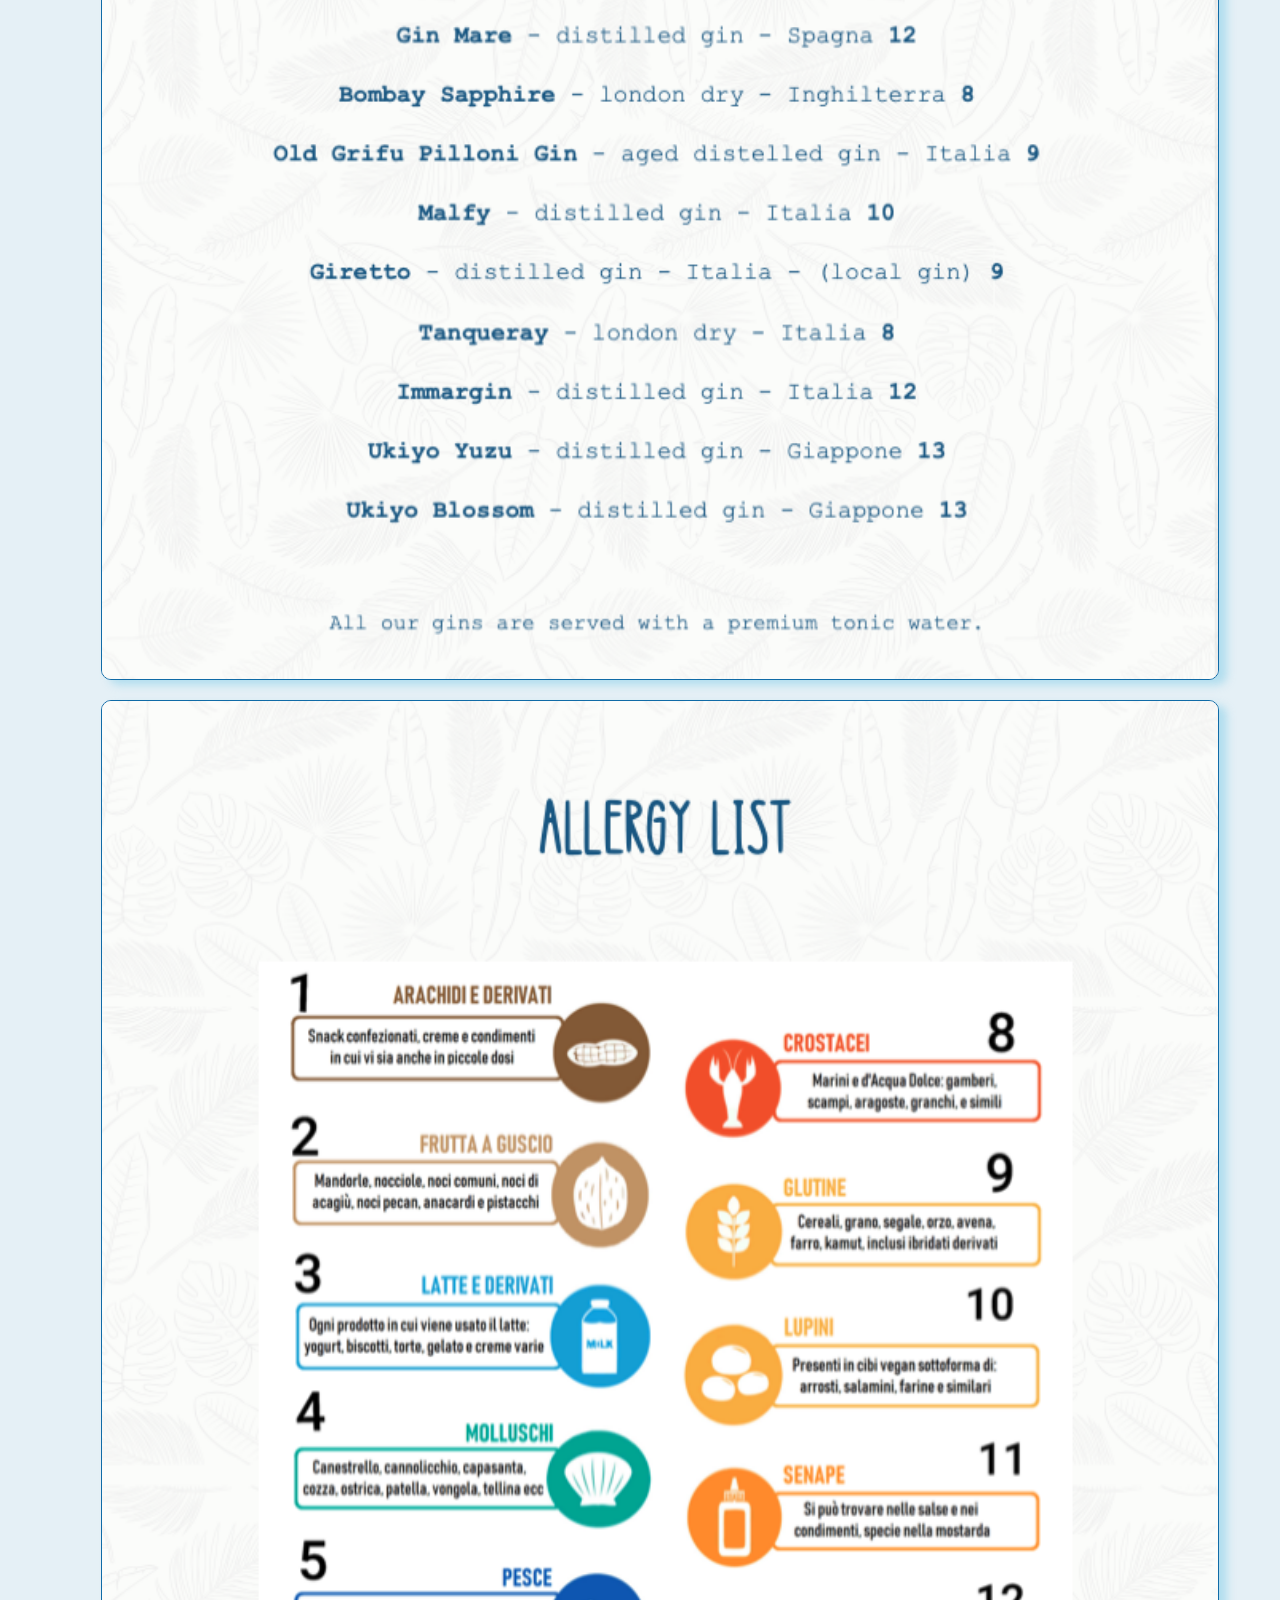
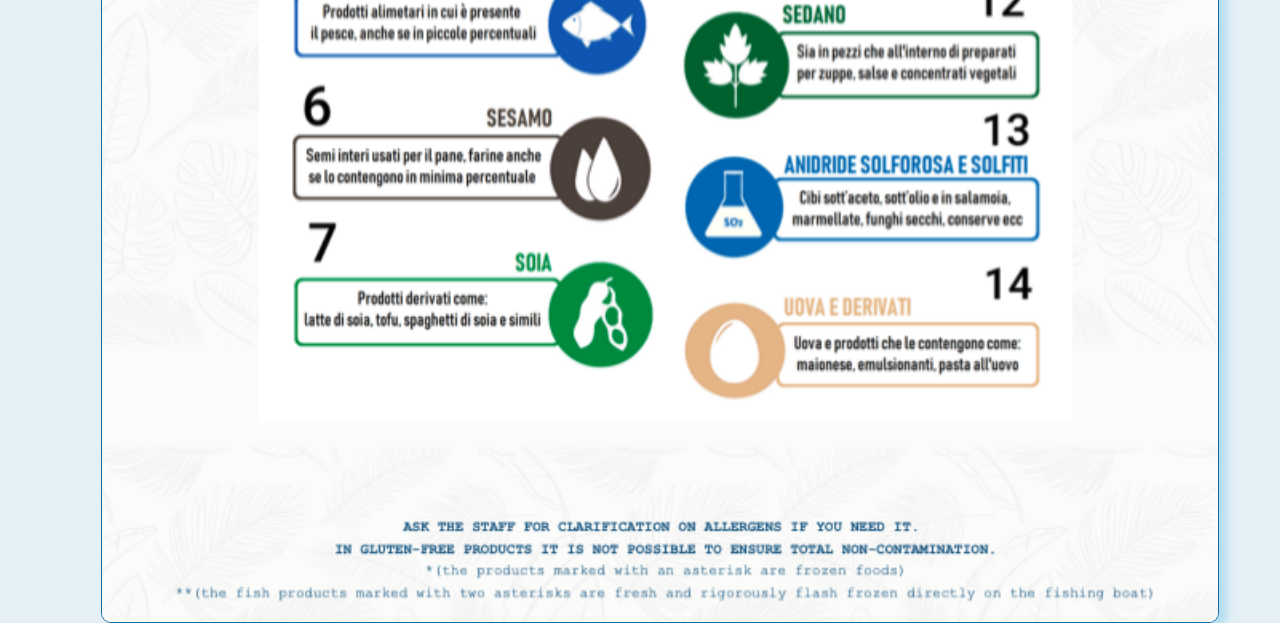
<file: page4.html>
<!DOCTYPE html>
<html lang="en">
  <head>
    <title>Marco Polo Page 4</title>
    <meta charset="UTF-8" />
    <meta name="viewport" content="width=device-width, initial-scale=1" />
    <link href="./index.css" rel="stylesheet" />
    <script defer src="./app.js"></script>
  </head>
  <body id="page4">
    <header>
      <div class="logo">
        <img
          id="logomp"
          src="./img/logo-entier.png"
          alt="logo marco polo"
        />
      </div>

      <nav>
        <ul>
          <li>
            <a href="./index.html">home</a>
          </li>
          <li>
            <a href="./page2.html">booking</a>
          </li>
          <li>
            <a href="./page5.html">prices</a>
          </li>
          <li>
            <a href="./page3.html"> contact</a>
          </li>
        </ul>
      </nav>
    </header>
    <section-menu>
      <ul>
        <li>
          <img src="./img/p1.png" alt="menu page 1" />
        </li>

        <li>
          <img src="./img/p2.jpg" alt="menu page 2" />
        </li>

        <li>
          <img src="./img/p3.png" alt="menu page 3" />
        </li>

        <li>
          <img src="./img/p4.png" alt="menu page 4" />
        </li>

        <li>
          <img src="./img/p5.png" alt="menu page 5" />
        </li>

        <li>
          <img src="./img/p6.png" alt="menu page 6" />
        </li>
        <li>
          <img src="./img/p7.png" alt="menu page 7" />
        </li>

        <li>
          <img src="./img/p8.png" alt="menu page 8" />
        </li>
        <li>
          <img src="./img/p9.png" alt="menu page 8" />
        </li>
      </ul>
    </section-menu>
  </body>
</html>
</file>
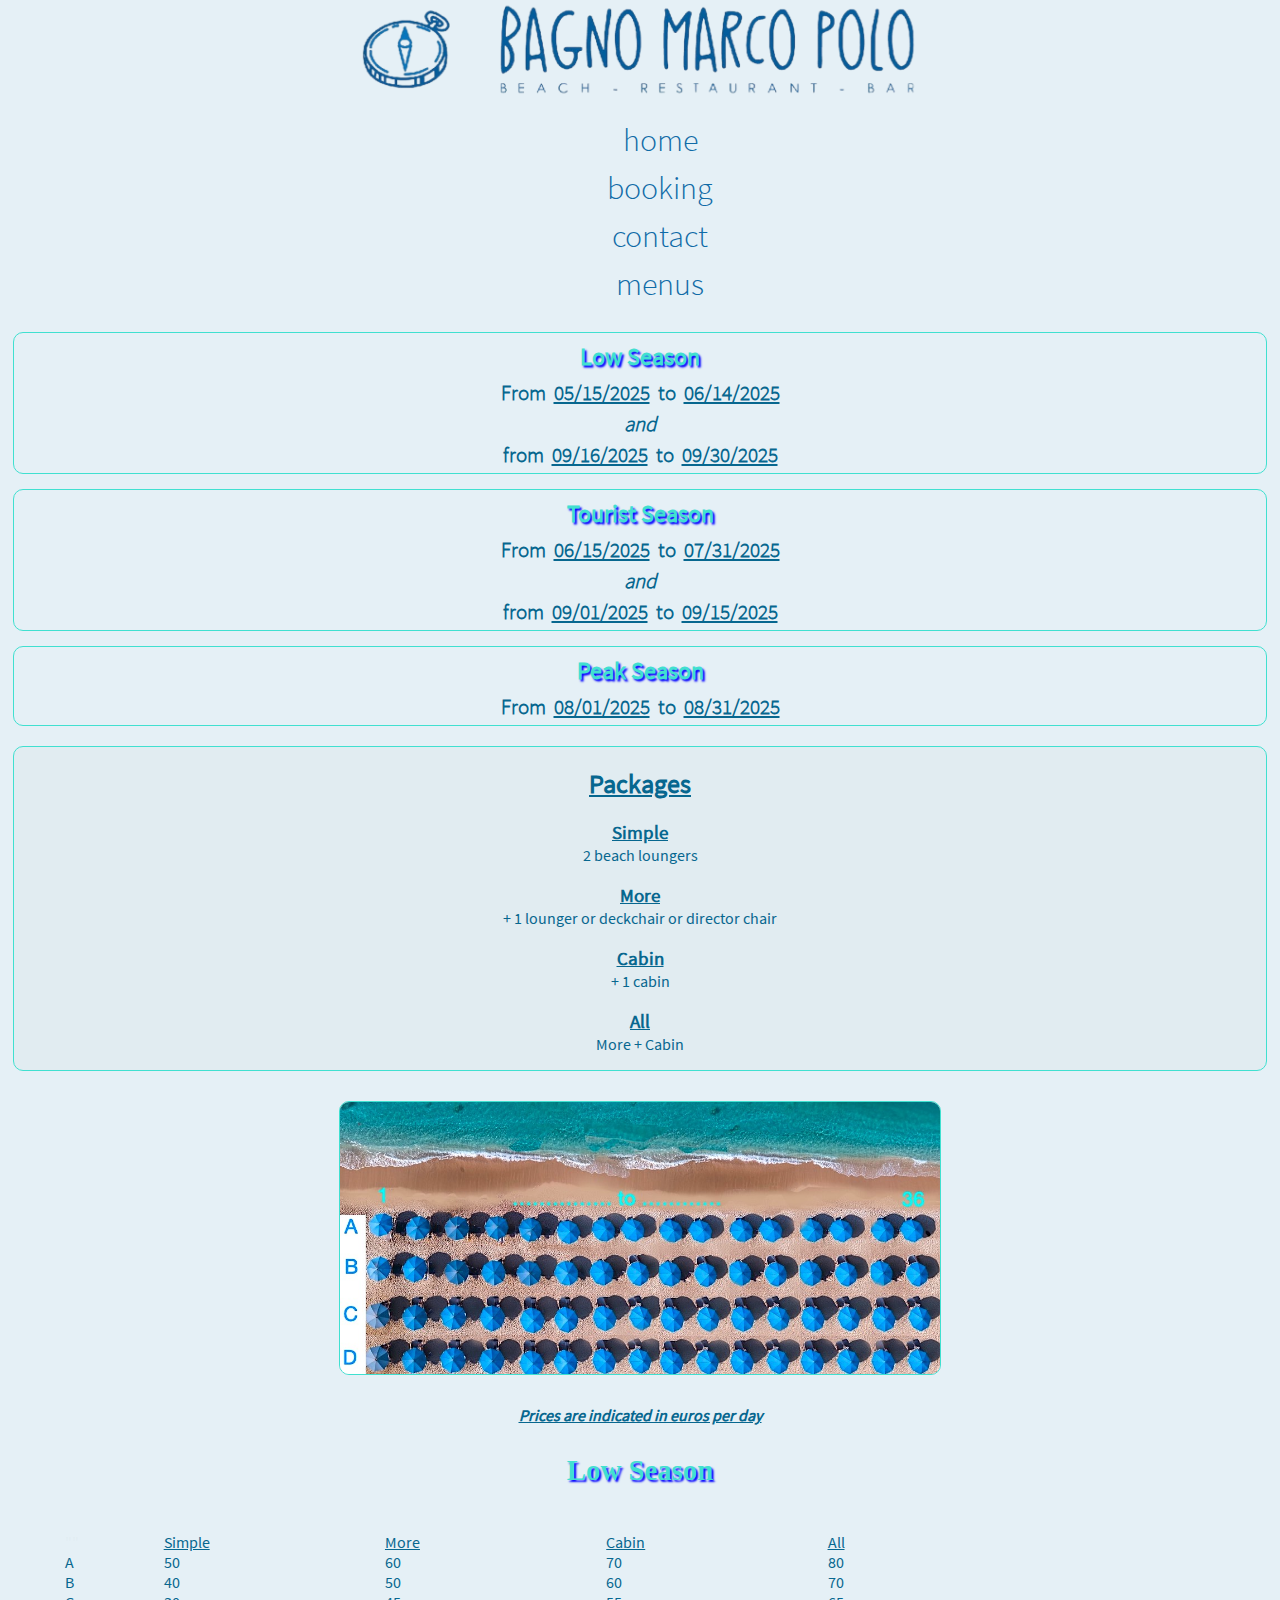
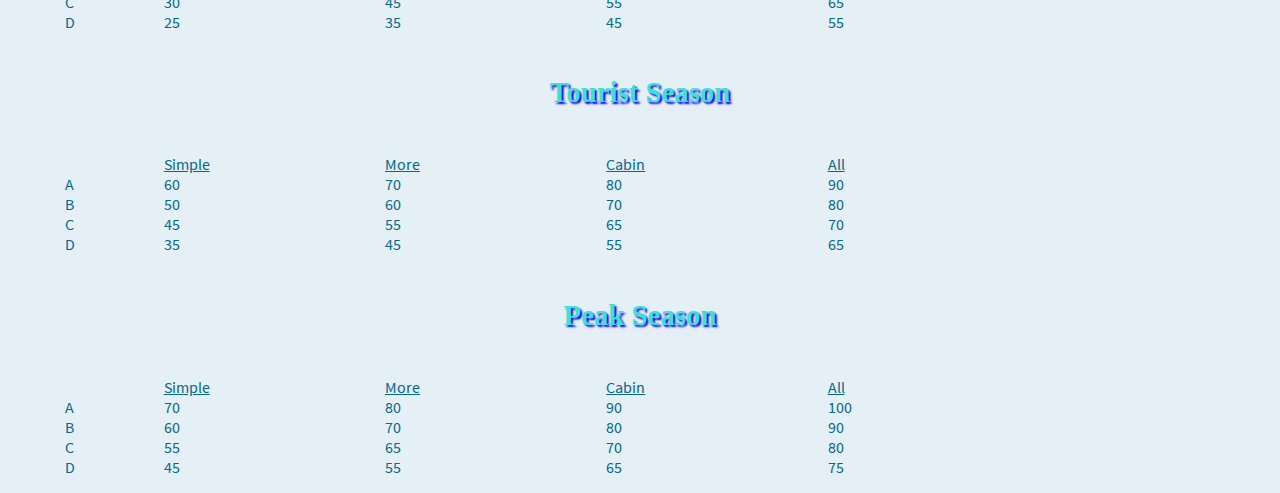
<file: page5.html>
<!DOCTYPE html>
<html lang="en">
  <head>
    <title>Marco Polo Home</title>
    <meta charset="UTF-8" />
    <meta name="viewport" content="width=device-width, initial-scale=1" />
    <link href="./index.css" rel="stylesheet" />
  </head>
  <body id="page5">
    <header>
      <div class="logo">
        <img
          id="logomp"
          src="./img/logo-entier.png"
          alt="logo marco polo"
        />
      </div>

      <nav>
        <ul>
          <li>
            <a href="./index.html">home</a>
          </li>
          <li>
            <a href="./page2.html">booking</a>
          </li>
          <li>
            <a href="./page3.html">contact</a>
          </li>
          <li>
            <a href="./page4.html">menus</a>
          </li>
        </ul>
      </nav>
    </header>
    <div class="seasons">
      <div class="low-season">
        <h2>Low Season</h2>
        <h3>From &nbsp<u> 05/15/2025 </u>&nbsp to &nbsp<u>06/14/2025 </u></h3>
        <h3><i>and</i></h3>
        <h3>from &nbsp <u> 09/16/2025 </u>&nbsp to &nbsp <u> 09/30/2025</u></h3>
      </div>
      <div class="tourist-season">
        <h2>Tourist Season</h2>
        <h3>From &nbsp <u> 06/15/2025 </u> &nbsp to &nbsp<u>07/31/2025</u></h3>
        <h3><i>and</i></h3>
        <h3>from &nbsp <u>09/01/2025</u> &nbsp to &nbsp <u>09/15/2025</u></h3>
      </div>
      <div class="peak-season">
        <h2>Peak Season</h2>
        <h3>From &nbsp<u>08/01/2025</u>&nbsp to &nbsp<u>08/31/2025</u></h3>
      </div>
    </div>

    <div class="packages">
      <h2>Packages</h2>
      <h3>Simple</h3>
      <p>2 beach loungers</p>
      <h3>More</h3>
      <p>+ 1 lounger or deckchair or director chair</p>
      <h3>Cabin</h3>
      <p>+ 1 cabin</p>
      <h3>All</h3>
      <p>More + Cabin</p>
    </div>

    <div class="beach-plan">
      <img src="./img/beach.jpg" id="beach" name="beach" alt="beach" />
    </div>

    <div class="prices-container">
      <div class="category">
        <h2>Prices are indicated in euros per day</h2>
        <h3 class="title1">Low Season</h3>

        <div class="ls-gr">
          <ol>
            <li><span>""</span></li>
            <li class="lettre">A</li>
            <li class="lettre">B</li>
            <li class="lettre">C</li>
            <li class="lettre">D</li>
          </ol>
          <ol>
            <li class="title">Simple</li>
            <li>50</li>
            <li>40</li>
            <li>30</li>
            <li>25</li>
          </ol>
          <ol>
            <li class="title">More</li>
            <li>60</li>
            <li>50</li>
            <li>45</li>
            <li>35</li>
          </ol>
          <ol>
            <li class="title">Cabin</li>
            <li>70</li>
            <li>60</li>
            <li>55</li>
            <li>45</li>
          </ol>
          <ol>
            <li class="title">All</li>
            <li>80</li>
            <li>70</li>
            <li>65</li>
            <li>55</li>
          </ol>
        </div>
      </div>
      <div class="category">
        <h3 class="title1">Tourist Season</h3>
        <div class="ts-gr">
          <ol>
            <li><span>""</span></li>
            <li class="lettre">A</li>
            <li class="lettre">B</li>
            <li class="lettre">C</li>
            <li class="lettre">D</li>
          </ol>
          <ol>
            <li class="title">Simple</li>
            <li>60</li>
            <li>50</li>
            <li>45</li>
            <li>35</li>
          </ol>
          <ol>
            <li class="title">More</li>
            <li>70</li>
            <li>60</li>
            <li>55</li>
            <li>45</li>
          </ol>
          <ol>
            <li class="title">Cabin</li>
            <li>80</li>
            <li>70</li>
            <li>65</li>
            <li>55</li>
          </ol>
          <ol>
            <li class="title">All</li>
            <li>90</li>
            <li>80</li>
            <li>70</li>
            <li>65</li>
          </ol>
        </div>
      </div>
      <div class="category">
        <h3 class="title1">Peak Season</h3>
        <div class="ps-gr">
          <ol>
            <li><span>""</span></li>
            <li class="lettre">A</li>
            <li class="lettre">B</li>
            <li class="lettre">C</li>
            <li class="lettre">D</li>
          </ol>
          <ol>
            <li class="title">Simple</li>
            <li>70</li>
            <li>60</li>
            <li>55</li>
            <li>45</li>
          </ol>
          <ol>
            <li class="title">More</li>
            <li>80</li>
            <li>70</li>
            <li>65</li>
            <li>55</li>
          </ol>
          <ol>
            <li class="title">Cabin</li>
            <li>90</li>
            <li>80</li>
            <li>70</li>
            <li>65</li>
          </ol>
          <ol>
            <li class="title">All</li>
            <li>100</li>
            <li>90</li>
            <li>80</li>
            <li>75</li>
          </ol>
        </div>
      </div>
    </div>
  </body>
</html>
</file>
<file: index.css>
@font-face {
  font-family: "source-sans-pro";
  src: url(./fonts/source-sans-pro.light.ttf);
}
@font-face {
  font-family: "source-sans-pro-reg";
  src: url(./fonts/source-sans-pro.regular.ttf);
}
#page1,
#page2,
#page3,
#page4,
#page5 {
  background: rgba(212, 231, 240, 0.607);
  margin: 0;
  padding: 0;
  -webkit-box-sizing: border-box;
          box-sizing: border-box;
  list-style-type: none;
  outline: none;
  height: 100vh;
}

#page1 #logomp {
  width: 100%;
  height: 100px;
  -o-object-fit: contain;
     object-fit: contain;
  display: -webkit-box;
  display: -ms-flexbox;
  display: flex;
  -webkit-box-pack: center;
      -ms-flex-pack: center;
          justify-content: center;
  -webkit-box-align: center;
      -ms-flex-align: center;
          align-items: center;
  margin: 0 auto;
  margin-top: 0px;
  background: transparent;
}
#page1 #logomp:hover {
  pointer-events: none;
}
#page1 nav {
  border: 1px solid color blue;
}
#page1 nav ul {
  list-style: none;
  display: -webkit-box;
  display: -ms-flexbox;
  display: flex;
  -webkit-box-orient: vertical;
  -webkit-box-direction: normal;
      -ms-flex-direction: column;
          flex-direction: column;
  margin-top: 20px;
  background-color: transparent;
}
#page1 nav ul a {
  text-decoration: none;
  color: rgb(16, 107, 167);
  font-size: 2rem;
  font-style: normal;
  font-family: "source-sans-pro", serif;
}
#page1 nav li {
  margin-bottom: 8px;
  margin-left: auto;
  margin-right: auto;
}
#page1 nav li:hover {
  background: white;
  border: 1px solid skyblue;
  border-radius: 10px;
  -webkit-transition: 0.3s;
  transition: 0.3s;
}
#page1 .class-container .mp1,
#page1 .mp2,
#page1 .mp3,
#page1 .mp4,
#page1 .mp5 {
  height: auto;
  width: 1200px;
  max-width: 90%;
  margin-left: auto;
  margin-right: auto;
  margin-bottom: 5px;
  display: block;
  -webkit-box-pack: center;
      -ms-flex-pack: center;
          justify-content: center;
  -webkit-box-align: center;
      -ms-flex-align: center;
          align-items: center;
  border-radius: 10px;
}
@media screen and (max-width: 500px) {
  #page1 nav li {
    font-size: 1.5rem;
  }
}
@media screen and (max-width: 356px) {
  #page1 nav li {
    font-size: 1.3rem;
  }
}
@media screen and (max-width: 300px) {
  #page1 nav li {
    font-size: 1rem;
  }
}

#page2 #logomp {
  width: 100%;
  height: 100px;
  -o-object-fit: contain;
     object-fit: contain;
  display: -webkit-box;
  display: -ms-flexbox;
  display: flex;
  -webkit-box-pack: center;
      -ms-flex-pack: center;
          justify-content: center;
  -webkit-box-align: center;
      -ms-flex-align: center;
          align-items: center;
  margin: 0 auto;
  margin-top: 0px;
  background: transparent;
}
#page2 #logomp:hover {
  pointer-events: none;
}
#page2 nav {
  border: 1px solid color blue;
}
#page2 nav ul {
  list-style: none;
  display: -webkit-box;
  display: -ms-flexbox;
  display: flex;
  -webkit-box-orient: vertical;
  -webkit-box-direction: normal;
      -ms-flex-direction: column;
          flex-direction: column;
  margin-top: 20px;
  background-color: transparent;
}
#page2 nav ul a {
  text-decoration: none;
  color: rgb(16, 107, 167);
  font-size: 2rem;
  font-style: normal;
  font-family: "source-sans-pro", serif;
}
#page2 nav li {
  margin-bottom: 8px;
  margin-left: auto;
  margin-right: auto;
}
#page2 nav li:hover {
  background: white;
  border: 1px solid skyblue;
  border-radius: 10px;
  -webkit-transition: 0.3s;
  transition: 0.3s;
}

h1 {
  display: -webkit-box;
  display: -ms-flexbox;
  display: flex;
  -webkit-box-pack: center;
      -ms-flex-pack: center;
          justify-content: center;
  margin-top: 30px;
  color: rgb(16, 107, 167);
  font-family: "source-sans-pro-reg", sans-serif;
  font-size: 2.5rem;
}

.place {
  font-size: 1.2rem;
  display: -webkit-box;
  display: -ms-flexbox;
  display: flex;
  -webkit-box-pack: center;
      -ms-flex-pack: center;
          justify-content: center;
  margin-top: 50px;
  margin-bottom: 45px;
  color: rgb(16, 107, 167);
}

label {
  display: -webkit-box;
  display: -ms-flexbox;
  display: flex;
  -webkit-box-pack: center;
      -ms-flex-pack: center;
          justify-content: center;
  -webkit-box-align: center;
      -ms-flex-align: center;
          align-items: center;
}

span {
  color: rgba(209, 220, 222, 0.168);
}

.container1 input::-webkit-input-placeholder {
  color: rgb(16, 107, 167);
  font-size: 1rem;
}

.container1 input::-moz-placeholder {
  color: rgb(16, 107, 167);
  font-size: 1rem;
}

.container1 input:-ms-input-placeholder {
  color: rgb(16, 107, 167);
  font-size: 1rem;
}

.container1 input::-ms-input-placeholder {
  color: rgb(16, 107, 167);
  font-size: 1rem;
}

.container1 input::placeholder {
  color: rgb(16, 107, 167);
  font-size: 1rem;
}

#row {
  font-family: "source-sans-pro-reg", sans-serif;
  font-size: 0.9rem;
  color: rgb(16, 107, 167);
  border-radius: 5px;
  border: 1px solid #ccc;
  padding: 2px;
  scroll-behavior: revert;
}
#row:hover {
  border: 2px solid skyblue;
  cursor: pointer;
  -webkit-transition: 0.3s;
  transition: 0.3s;
}

.form-grid {
  display: grid;
  grid-template-columns: 1fr 1fr;
  grid-template-rows: 25% 25% 25% 25%;
  gap: 20px;
  width: 85%;
  margin: 30px auto;
  max-width: 600px;
}
.form-grid input {
  border-radius: 5px;
  border: 1px solid #ccc;
  padding: 10px;
  padding: 20px;
  margin-bottom: 20px;
  -webkit-box-pack: center;
      -ms-flex-pack: center;
          justify-content: center;
  -webkit-box-align: center;
      -ms-flex-align: center;
          align-items: center;
  margin-left: 80px;
  padding: 10px;
  margin-bottom: 20px;
  justify-content: center;
  align-items: center;
  margin-left: 80px;
}
.form-grid input:hover {
  border: 2px solid skyblue;
  cursor: pointer;
  -webkit-transition: 0.3s;
  transition: 0.3s;
}
.form-grid .checkin {
  display: block;
  color: rgb(16, 107, 167);
  font-size: 1.3rem;
}
.form-grid .checkin-text {
  font-family: "source-sans-pro-reg", sans-serif;
  font-size: 1rem;
  color: rgb(16, 107, 167);
  margin-top: 20px;
  margin-left: 18vh;
}
.form-grid .checkout {
  display: block;
  color: rgb(16, 107, 167);
  font-size: 1.3rem;
}
.form-grid .checkout-text {
  font-family: "source-sans-pro-reg", sans-serif;
  font-size: 1rem;
  color: rgb(16, 107, 167);
  margin-top: 20px;
  margin-left: 18vh;
}
.form-grid input[type=date] {
  font-family: "source-sans-pro", serif;
  cursor: pointer;
  margin-top: 10px;
  color: rgb(16, 107, 167);
  font-size: 1rem;
}
.form-grid input[type=date]:hover {
  border: 2px solid skyblue;
  -webkit-transition: 0.3s;
  transition: 0.3s;
}

.valid {
  display: -webkit-box;
  display: -ms-flexbox;
  display: flex;
  -webkit-box-pack: center;
      -ms-flex-pack: center;
          justify-content: center;
  -webkit-box-align: center;
      -ms-flex-align: center;
          align-items: center;
  cursor: pointer;
}

.please h2 {
  display: -webkit-box;
  display: -ms-flexbox;
  display: flex;
  visibility: hidden;
  font-family: "source-sans-pro-reg", sans-serif;
  font-size: 1.3rem;
  font-style: italic;
  text-decoration: underline;
  color: rgb(7, 103, 143);
  -webkit-box-pack: center;
      -ms-flex-pack: center;
          justify-content: center;
  -webkit-box-align: center;
      -ms-flex-align: center;
          align-items: center;
}

#submit-check {
  border-radius: 15px;
  border: 2px solid #358ac7;
  padding: 15px;
  color: rgb(7, 103, 143);
  font-size: 0.8rem;
  background: rgb(221, 230, 232);
  margin-top: 46px;
  font-family: "source-sans-pro", serif;
  display: -webkit-box;
  display: -ms-flexbox;
  display: flex;
  -webkit-box-pack: center;
      -ms-flex-pack: center;
          justify-content: center;
  -webkit-box-align: center;
      -ms-flex-align: center;
          align-items: center;
}
#submit-check:hover {
  border: 2px solid skyblue;
  color: skyblue;
  cursor: pointer;
  -webkit-transition: 0.3s;
  transition: 0.3s;
}
#submit-check:visited .please h2 {
  color: red;
}

.pay h2 {
  display: -webkit-box;
  display: -ms-flexbox;
  display: flex;
  -webkit-box-pack: center;
      -ms-flex-pack: center;
          justify-content: center;
  -webkit-box-align: center;
      -ms-flex-align: center;
          align-items: center;
  margin-top: 60px;
  margin-bottom: 50px;
  font-size: 1.3rem;
  color: rgb(16, 107, 167);
  font-family: "source-sans-pro-reg", sans-serif;
}

.cards {
  display: grid;
  grid-template-columns: repeat(6, 1fr);
  justify-items: center;
  max-width: 80vh;
  margin: auto;
}

.cards img {
  -webkit-box-align: center;
      -ms-flex-align: center;
          align-items: center;
  margin-top: 30px;
  height: 60px;
  width: 64px;
  margin: 0 auto;
  margin-bottom: 30px;
}
.cards img:hover {
  border: 2px solid skyblue;
  cursor: pointer;
  -webkit-transition: 0.2s;
  transition: 0.2s;
  border-radius: 5px;
}

ul li {
  list-style: none;
}
ul img {
  width: 20px;
  height: 20px;
}
ul img:hover {
  cursor: pointer;
  border: 2px solid skyblue;
  border-radius: 50%;
  width: 40px;
  height: 40px;
}

footer h2 {
  display: -webkit-box;
  display: -ms-flexbox;
  display: flex;
  -webkit-box-pack: center;
      -ms-flex-pack: center;
          justify-content: center;
  -webkit-box-align: center;
      -ms-flex-align: center;
          align-items: center;
  margin-top: 80px;
  font-size: 1.2rem;
  color: skyblue;
  margin-top: 35px;
}
footer h2:after {
  content: "";
  position: absolute;
  width: 90%;
  height: 1px;
  background: rgba(212, 231, 240, 0.607);
  left: 50%;
  -webkit-transform: translateX(-50%);
          transform: translateX(-50%);
  margin-top: -20px;
}

footer {
  margin-bottom: 20px;
}
footer .container {
  margin-bottom: 20px;
  border: 1px solid rgba(212, 231, 240, 0.607);
  margin-left: auto;
  margin-right: auto;
}
footer .socials ul {
  margin-top: 20px;
  list-style: none;
  display: -webkit-box;
  display: -ms-flexbox;
  display: flex;
  -ms-flex-pack: distribute;
      justify-content: space-around;
  margin-left: 0;
  width: 90%;
  margin-bottom: 30px;
}

@media screen and (max-width: 600px) {
  .form-grid {
    display: block;
  }
  .form-grid input {
    padding: 20px;
    margin-bottom: 20px;
    -webkit-box-pack: center;
        -ms-flex-pack: center;
            justify-content: center;
    -webkit-box-align: center;
        -ms-flex-align: center;
            align-items: center;
    margin-left: 80px;
  }
  .checkin-text p {
    font-size: 1rem;
  }
  .checkout-text p {
    font-size: 1rem;
  }
  .please h2 {
    font-size: 1rem;
  }
  .pay {
    font-size: 0.7rem;
  }
  .cards {
    display: block;
    width: 50px;
    -webkit-box-pack: center;
        -ms-flex-pack: center;
            justify-content: center;
    margin-left: auto;
    margin-right: auto;
    margin-bottom: 10px;
  }
}
@media screen and (max-width: 315px) {
  .checkin-text p {
    font-size: 0.9rem;
  }
  .checkout-text p {
    font-size: 0.9rem;
  }
}
#page3 #logomp {
  width: 100%;
  height: 100px;
  -o-object-fit: contain;
     object-fit: contain;
  display: -webkit-box;
  display: -ms-flexbox;
  display: flex;
  -webkit-box-pack: center;
      -ms-flex-pack: center;
          justify-content: center;
  -webkit-box-align: center;
      -ms-flex-align: center;
          align-items: center;
  margin: 0 auto;
  margin-top: 0px;
  background: transparent;
}
#page3 #logomp:hover {
  pointer-events: none;
}
#page3 nav {
  border: 1px solid color blue;
}
#page3 nav ul {
  list-style: none;
  display: -webkit-box;
  display: -ms-flexbox;
  display: flex;
  -webkit-box-orient: vertical;
  -webkit-box-direction: normal;
      -ms-flex-direction: column;
          flex-direction: column;
  margin-top: 20px;
  background-color: transparent;
}
#page3 nav ul a {
  text-decoration: none;
  color: rgb(16, 107, 167);
  font-size: 2rem;
  font-style: normal;
  font-family: "source-sans-pro", serif;
}
#page3 nav li {
  margin-bottom: 8px;
  margin-left: auto;
  margin-right: auto;
}
#page3 nav li:hover {
  background: white;
  border: 1px solid skyblue;
  border-radius: 10px;
  -webkit-transition: 0.3s;
  transition: 0.3s;
}
#page3 h1 {
  display: -webkit-box;
  display: -ms-flexbox;
  display: flex;
  -webkit-box-pack: center;
      -ms-flex-pack: center;
          justify-content: center;
  -webkit-box-align: center;
      -ms-flex-align: center;
          align-items: center;
  width: 60%;
  margin: 30px auto;
  color: rgb(16, 107, 167);
  font-family: "source-sans-pro", serif;
  font-size: 2.5rem;
}
#page3 textarea {
  display: -webkit-box;
  display: -ms-flexbox;
  display: flex;
  -webkit-box-pack: center;
      -ms-flex-pack: center;
          justify-content: center;
  -webkit-box-align: center;
      -ms-flex-align: center;
          align-items: center;
  margin: 0 auto;
  width: 90%;
  height: 200px;
  resize: none;
  border: 1px solid skyblue;
  border-radius: 20px;
  font-family: "source-sans-pro", serif, serif;
  font-size: 1.3rem;
  text-align: left;
  color: rgb(16, 107, 167);
  padding: 12px 20px;
}
#page3 textarea::-webkit-input-placeholder {
  color: rgb(16, 107, 167);
  font-size: 1.5rem;
  margin: 0 auto;
}
#page3 textarea::-moz-placeholder {
  color: rgb(16, 107, 167);
  font-size: 1.5rem;
  margin: 0 auto;
}
#page3 textarea:-ms-input-placeholder {
  color: rgb(16, 107, 167);
  font-size: 1.5rem;
  margin: 0 auto;
}
#page3 textarea::-ms-input-placeholder {
  color: rgb(16, 107, 167);
  font-size: 1.5rem;
  margin: 0 auto;
}
#page3 textarea::placeholder {
  color: rgb(16, 107, 167);
  font-size: 1.5rem;
  margin: 0 auto;
}
#page3 textarea:hover {
  border: solid 2px skyblue;
  -webkit-transition: 0.3s;
  transition: 0.3s;
  cursor: pointer;
}
#page3 form input[type=submit] {
  display: -webkit-box;
  display: -ms-flexbox;
  display: flex;
  margin: 5px auto 50px auto;
  -webkit-box-pack: center;
      -ms-flex-pack: center;
          justify-content: center;
  -webkit-box-align: center;
      -ms-flex-align: center;
          align-items: center;
  padding: 10px;
  border: solid 1px skyblue;
  color: rgb(16, 107, 167);
  background: white;
  border-radius: 10px;
}
#page3 form input[type=submit]:hover {
  border: solid 2px skyblue;
  -webkit-transition: 0.3s;
  transition: 0.3s;
  cursor: pointer;
}
#page3 .adress h2 {
  display: -webkit-box;
  display: -ms-flexbox;
  display: flex;
  margin-top: 20px;
  margin: 15px auto;
  width: 80%;
  color: rgb(16, 107, 167);
  font-family: "source-sans-pro-reg", sans-serif;
}
#page3 .adress p {
  display: block;
  width: 80%;
  margin: 30px auto;
  font-size: 1.4rem;
  color: rgb(16, 107, 167);
  font-family: "source-sans-pro", serif;
}
#page3 .map iframe {
  display: -webkit-box;
  display: -ms-flexbox;
  display: flex;
  width: 90%;
  height: 450px;
  margin: 30px auto;
  -webkit-box-pack: center;
      -ms-flex-pack: center;
          justify-content: center;
  -webkit-box-align: center;
      -ms-flex-align: center;
          align-items: center;
  text-align: center;
  border: 1px solid skyblue;
  border-radius: 20px;
}
#page3 footer h2 {
  display: -webkit-box;
  display: -ms-flexbox;
  display: flex;
  -webkit-box-pack: center;
      -ms-flex-pack: center;
          justify-content: center;
  margin-top: 80px;
  font-size: 1.2rem;
  color: skyblue;
  margin-top: 35px;
}
#page3 footer h2:after {
  content: "";
  position: absolute;
  width: 90%;
  height: 1px;
  background: rgba(212, 231, 240, 0.607);
  left: 50%;
  -webkit-transform: translateX(-50%);
          transform: translateX(-50%);
  margin-top: -20px;
}
#page3 .socials ul {
  margin-top: 20px;
  list-style: none;
  display: -webkit-box;
  display: -ms-flexbox;
  display: flex;
  -webkit-box-pack: space-evenly;
      -ms-flex-pack: space-evenly;
          justify-content: space-evenly;
  width: 100%;
  margin-bottom: 10px;
}

#page4 #logomp {
  width: 100%;
  height: 100px;
  -o-object-fit: contain;
     object-fit: contain;
  display: -webkit-box;
  display: -ms-flexbox;
  display: flex;
  -webkit-box-pack: center;
      -ms-flex-pack: center;
          justify-content: center;
  -webkit-box-align: center;
      -ms-flex-align: center;
          align-items: center;
  margin: 0 auto;
  margin-top: 0px;
  background: transparent;
}
#page4 #logomp:hover {
  pointer-events: none;
}
#page4 nav {
  border: 1px solid color blue;
}
#page4 nav ul {
  list-style: none;
  display: -webkit-box;
  display: -ms-flexbox;
  display: flex;
  -webkit-box-orient: vertical;
  -webkit-box-direction: normal;
      -ms-flex-direction: column;
          flex-direction: column;
  margin-top: 20px;
  background-color: transparent;
}
#page4 nav ul a {
  text-decoration: none;
  color: rgb(16, 107, 167);
  font-size: 2rem;
  font-style: normal;
  font-family: "source-sans-pro", serif;
}
#page4 nav li {
  margin-bottom: 8px;
  margin-left: auto;
  margin-right: auto;
}
#page4 nav li:hover {
  background: white;
  border: 1px solid skyblue;
  border-radius: 10px;
  -webkit-transition: 0.3s;
  transition: 0.3s;
}
#page4 section-menu ul li {
  margin-top: 20px;
}
#page4 section-menu img {
  display: block;
  width: 90%;
  height: 100%;
  margin: 5px auto;
  border: 1px solid rgb(16, 107, 167);
  border-radius: 10px;
  -webkit-box-shadow: 8px 5px 8px rgba(156, 214, 235, 0.709);
          box-shadow: 8px 5px 8px rgba(156, 214, 235, 0.709);
}

#page5 #logomp {
  width: 100%;
  height: 100px;
  -o-object-fit: contain;
     object-fit: contain;
  display: -webkit-box;
  display: -ms-flexbox;
  display: flex;
  -webkit-box-pack: center;
      -ms-flex-pack: center;
          justify-content: center;
  -webkit-box-align: center;
      -ms-flex-align: center;
          align-items: center;
  margin: 0 auto;
  margin-top: 0px;
  background: transparent;
}
#page5 #logomp:hover {
  pointer-events: none;
}
#page5 nav {
  border: 1px solid color blue;
}
#page5 nav ul {
  list-style: none;
  display: -webkit-box;
  display: -ms-flexbox;
  display: flex;
  -webkit-box-orient: vertical;
  -webkit-box-direction: normal;
      -ms-flex-direction: column;
          flex-direction: column;
  margin-top: 20px;
  background-color: transparent;
}
#page5 nav ul a {
  text-decoration: none;
  color: rgb(16, 107, 167);
  font-size: 2rem;
  font-style: normal;
  font-family: "source-sans-pro", serif;
}
#page5 nav li {
  margin-bottom: 8px;
  margin-left: auto;
  margin-right: auto;
}
#page5 nav li:hover {
  background: white;
  border: 1px solid skyblue;
  border-radius: 10px;
  -webkit-transition: 0.3s;
  transition: 0.3s;
}

.prices-container li {
  font-size: 1rem;
  color: rgb(7, 103, 143);
  list-style: none;
  font-family: "source-sans-pro-reg", sans-serif;
}

.category1,
.category2,
.category3 {
  border: none;
  background: transparent;
}

.seasons {
  margin-top: 20px;
  margin-left: 1%;
  margin-right: 1%;
}

.seasons h2 {
  font-family: "source-sans-pro-reg", sans-serif;
  color: turquoise;
  text-shadow: 2px 2px 2px blue;
  display: -webkit-box;
  display: -ms-flexbox;
  display: flex;
  -webkit-box-pack: center;
      -ms-flex-pack: center;
          justify-content: center;
  -webkit-box-align: center;
      -ms-flex-align: center;
          align-items: center;
  margin-bottom: 8px;
  margin-top: 8px;
}

.seasons h3 {
  display: -webkit-box;
  display: -ms-flexbox;
  display: flex;
  -webkit-box-pack: center;
      -ms-flex-pack: center;
          justify-content: center;
  -webkit-box-align: center;
      -ms-flex-align: center;
          align-items: center;
  font-family: "source-sans-pro", serif;
  color: rgb(7, 103, 143);
  font-size: 1.3rem;
  margin-bottom: 5px;
  margin-top: 5px;
  font-style: bold;
}

.low-season {
  border: 1px solid turquoise;
  border-radius: 10px;
  margin-bottom: 15px;
}

.tourist-season {
  border: 1px solid turquoise;
  border-radius: 10px;
  margin-bottom: 15px;
}

.peak-season {
  border: 1px solid turquoise;
  border-radius: 10px;
}

.packages {
  margin-top: 20px;
  border: 1px solid turquoise;
  border-radius: 10px;
  background: rgba(209, 220, 222, 0.168);
  margin-left: 1%;
  margin-right: 1%;
}
.packages h2 {
  display: -webkit-box;
  display: -ms-flexbox;
  display: flex;
  -webkit-box-pack: center;
      -ms-flex-pack: center;
          justify-content: center;
  -webkit-box-align: center;
      -ms-flex-align: center;
          align-items: center;
  font-family: "source-sans-pro-reg", sans-serif;
  color: rgb(7, 103, 143);
  font-size: 1.6rem;
  text-decoration: underline;
}
.packages h3 {
  font-family: "source-sans-pro-reg", sans-serif;
  color: rgb(7, 103, 143);
  display: -webkit-box;
  display: -ms-flexbox;
  display: flex;
  -webkit-box-pack: center;
      -ms-flex-pack: center;
          justify-content: center;
  -webkit-box-align: center;
      -ms-flex-align: center;
          align-items: center;
  margin-bottom: 1px;
  text-decoration: underline;
}
.packages p {
  margin-top: 1px;
  font-family: "source-sans-pro-reg", sans-serif;
  color: rgb(7, 103, 143);
  display: -webkit-box;
  display: -ms-flexbox;
  display: flex;
  -webkit-box-pack: center;
      -ms-flex-pack: center;
          justify-content: center;
  -webkit-box-align: center;
      -ms-flex-align: center;
          align-items: center;
}

.beach-plan {
  display: -webkit-box;
  display: -ms-flexbox;
  display: flex;
  padding: 10px;
  margin-top: 20px;
  -webkit-box-pack: center;
      -ms-flex-pack: center;
          justify-content: center;
  -webkit-box-align: center;
      -ms-flex-align: center;
          align-items: center;
  background: transparent;
  margin-left: 1%;
  margin-right: 1%;
}
.beach-plan #beach {
  width: 600px;
  display: -webkit-box;
  display: -ms-flexbox;
  display: flex;
  max-width: 100%;
  height: auto;
  margin: auto;
  max-width: 80%;
  border: 1px solid turquoise;
  border-radius: 10px;
}
.beach-plan #beach:hover {
  background: #358ac7;
}

.prices-container {
  margin-top: 20px;
 
  margin-left: 1%;
  margin-right: 1%;
 
}
.prices-container h2 {
  font-family: "source-sans-pro-reg", sans-serif;
  font-style: italic;
  color: rgb(7, 103, 143);
  display: -webkit-box;
  display: -ms-flexbox;
  display: flex;
  -webkit-box-pack: center;
      -ms-flex-pack: center;
          justify-content: center;
  -webkit-box-align: center;
      -ms-flex-align: center;
          align-items: center;
  font-size: 1rem;
  text-decoration: underline;
}
.prices-container .category {
  margin-bottom: 20px;
  background: transparent;
  margin-left: 1%;
  margin-right: 1%;
}
.prices-container .category .title1 {
  text-shadow: 2px 2px 2px blue;
  color: turquoise;
  display: -webkit-box;
  display: -ms-flexbox;
  display: flex;
  -webkit-box-pack: center;
      -ms-flex-pack: center;
          justify-content: center;
  -webkit-box-align: center;
      -ms-flex-align: center;
          align-items: center;
  font-size: 1.8rem;
}
.prices-container .category .title {
  text-decoration: underline;
}
.prices-container .ls-gr {
  display: grid;
  grid-template-columns: 10% 1fr 1fr 1fr 1fr;
  max-width: 80%;
  margin-left: 0;
}

.ts-gr {
  display: grid;
  grid-template-columns: 10% 1fr 1fr 1fr 1fr;
  max-width: 80%;
  margin-left: 0;
}
.ts-gr .title {
  text-decoration: underline;
}

.ps-gr {
  display: grid;
  grid-template-columns: 10% 1fr 1fr 1fr 1fr;
  max-width: 80%;
  margin-left: 0;
}
.ps-gr .title {
  text-decoration: underline;
}/*# sourceMappingURL=index.css.map */
</file>
